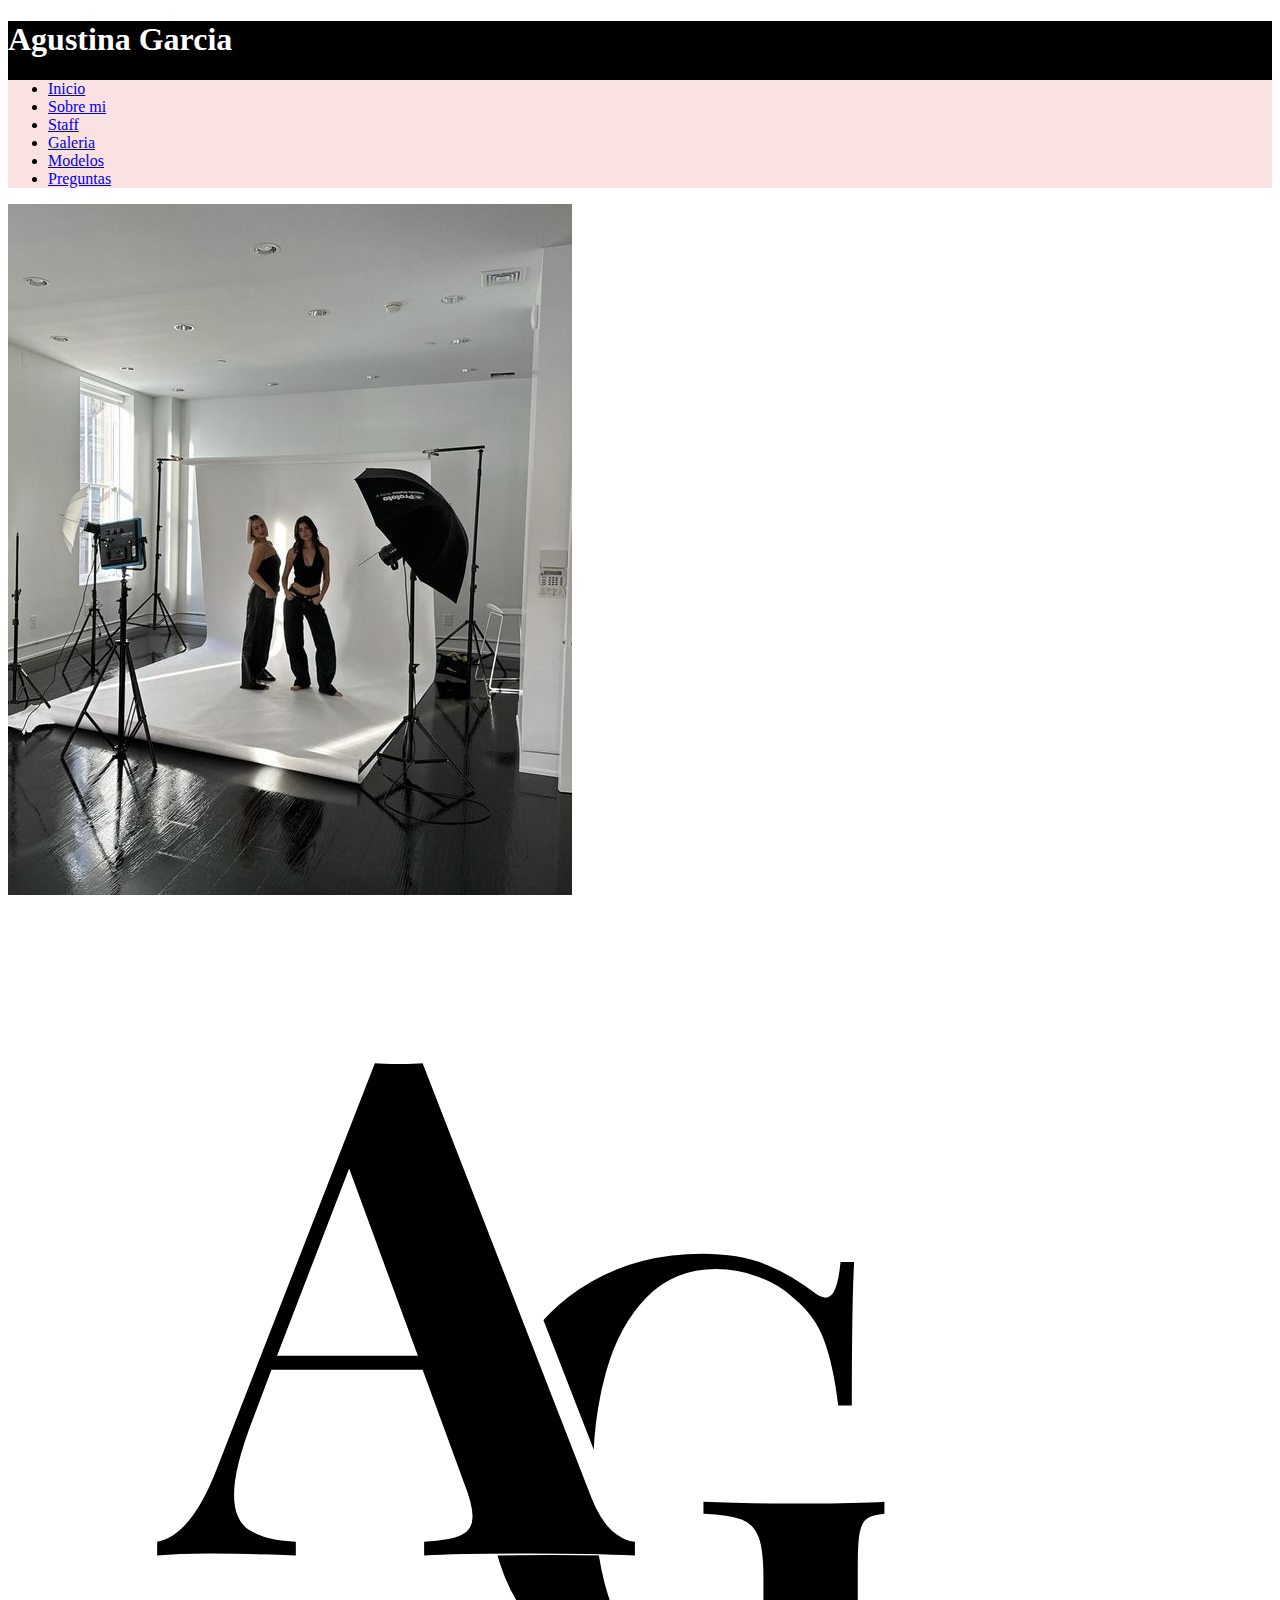
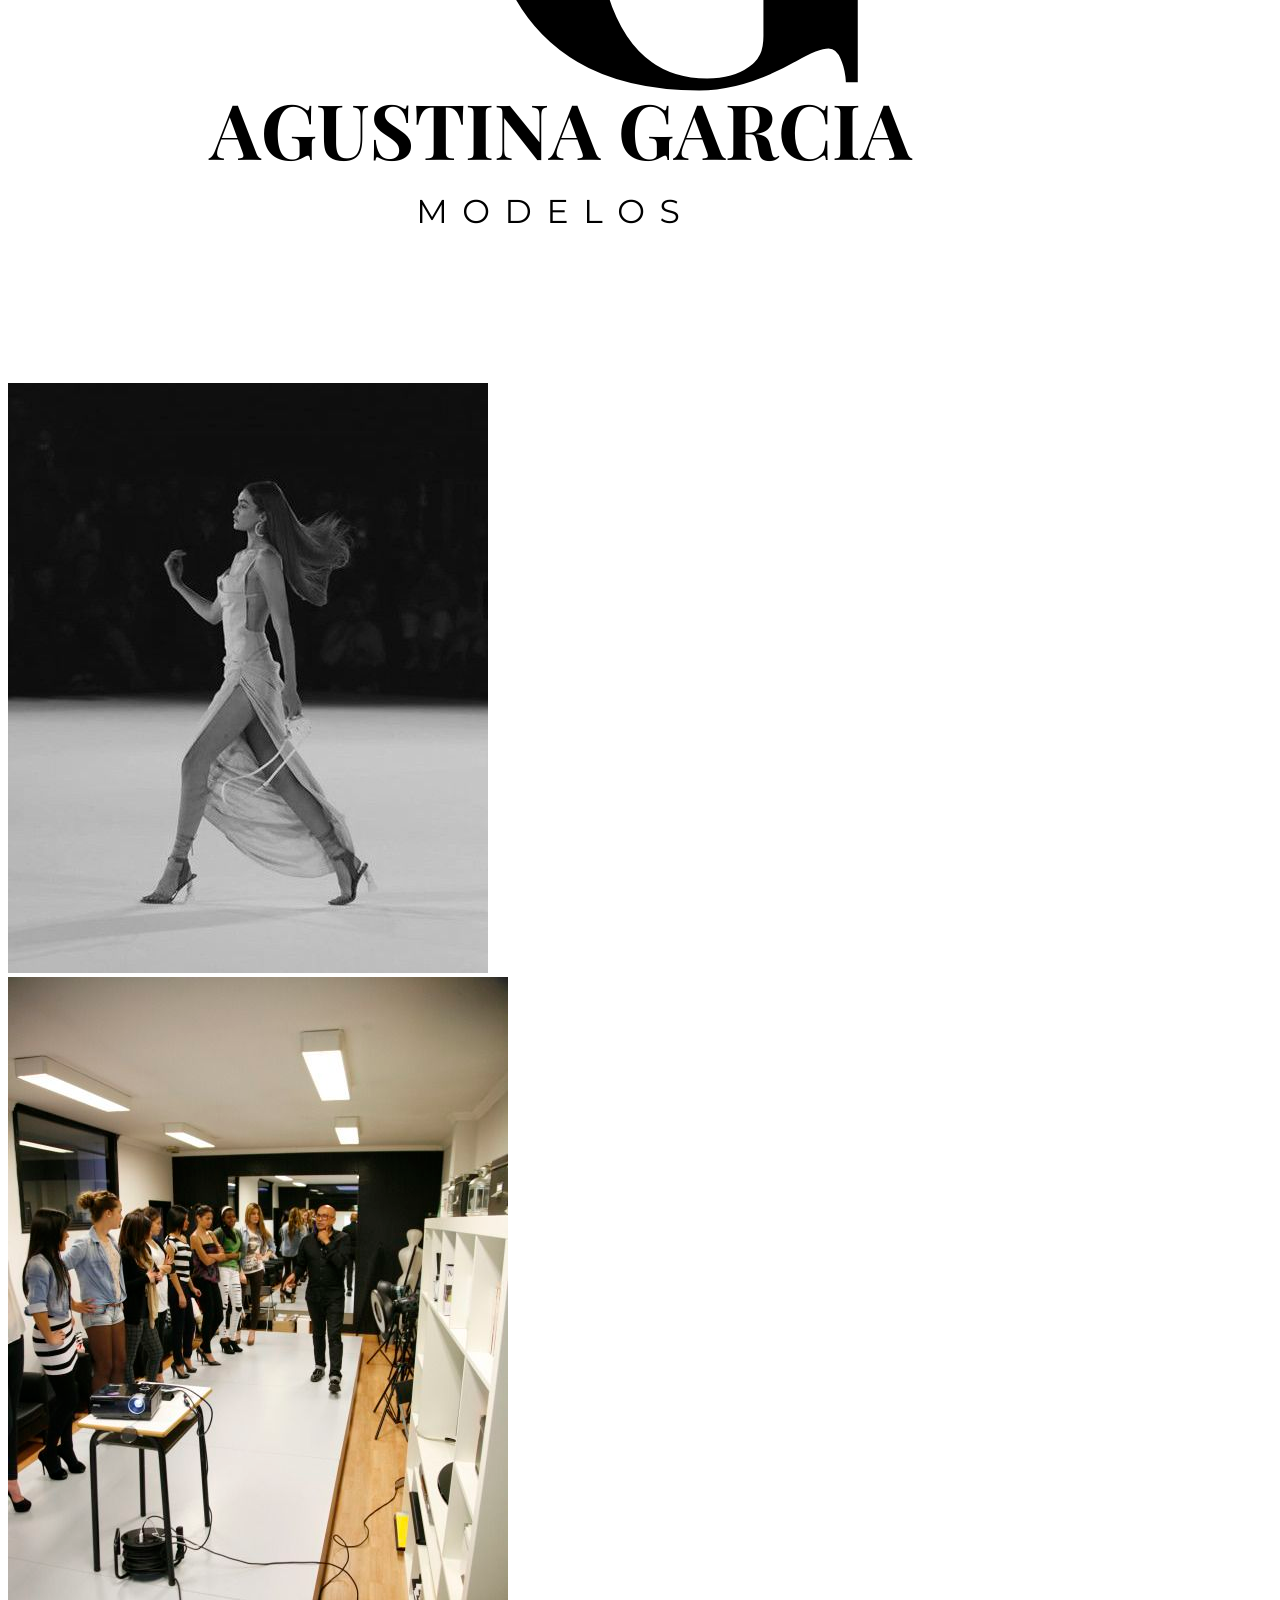
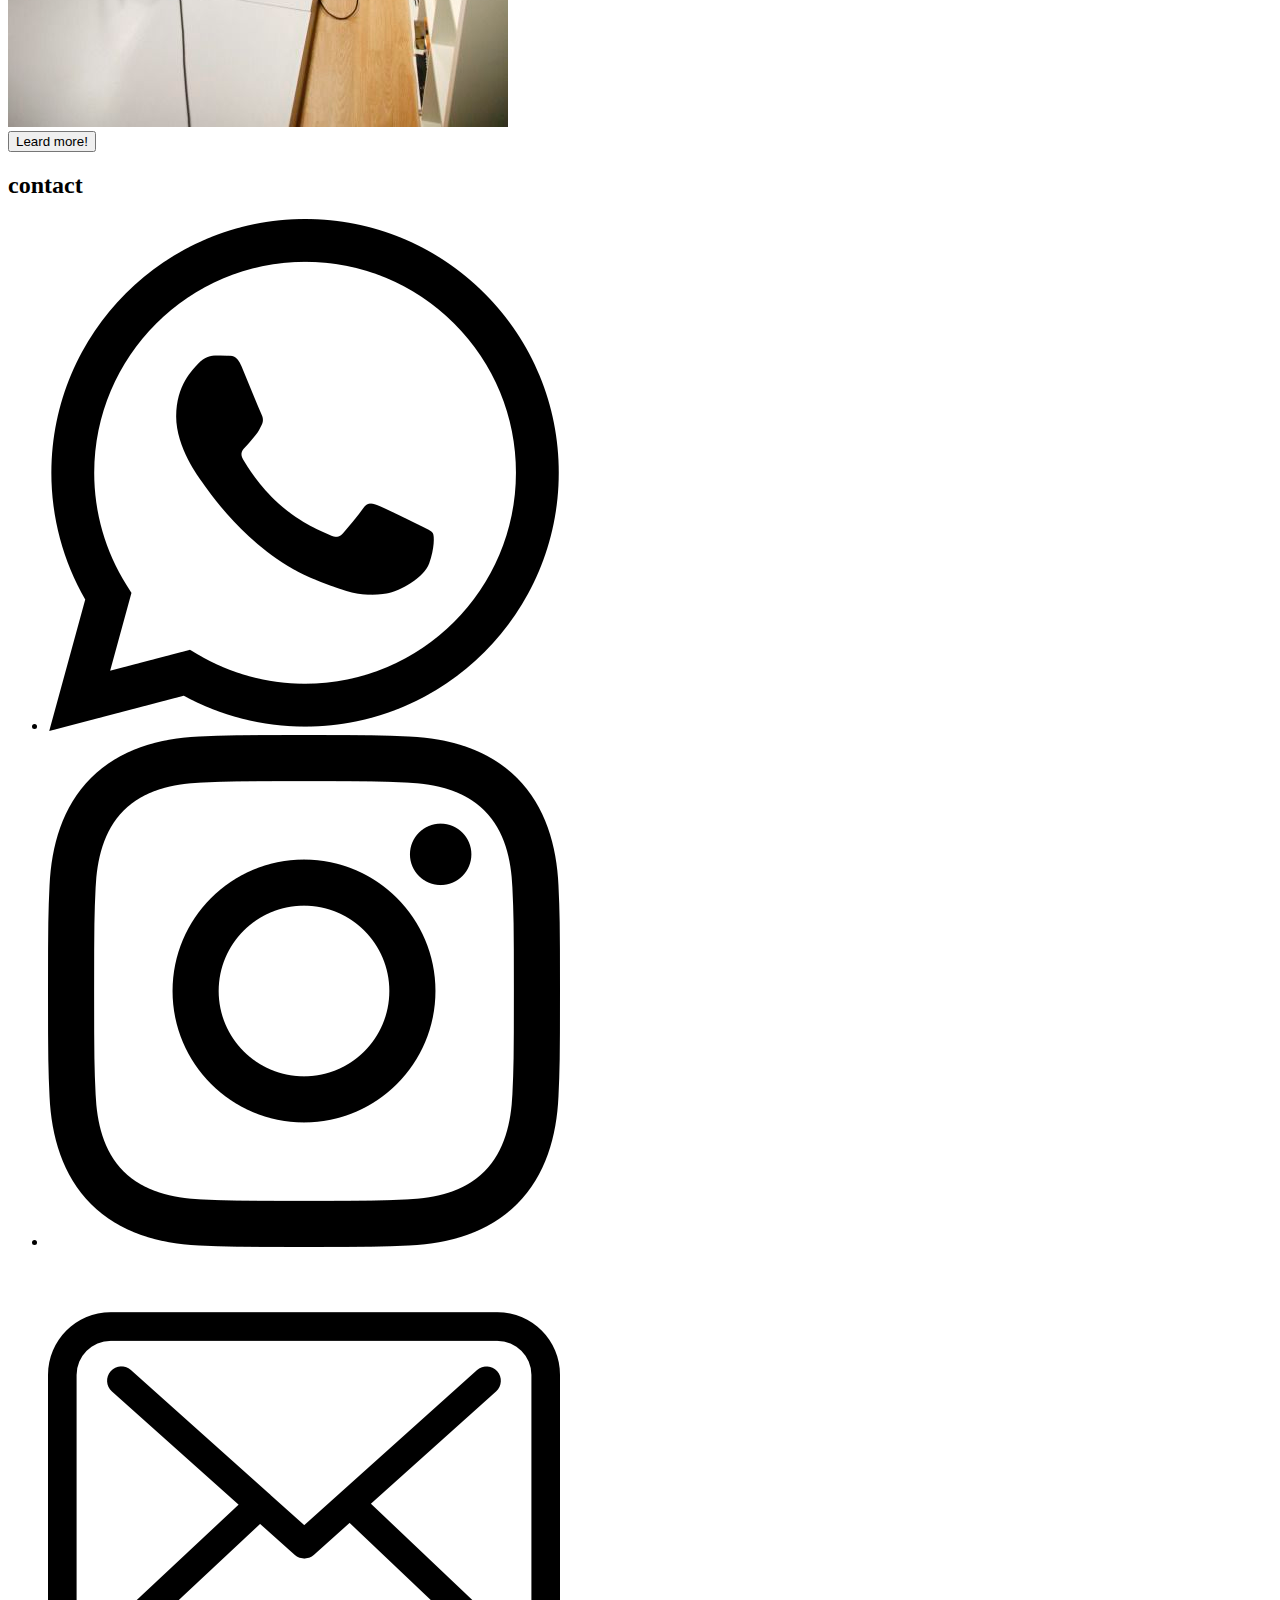
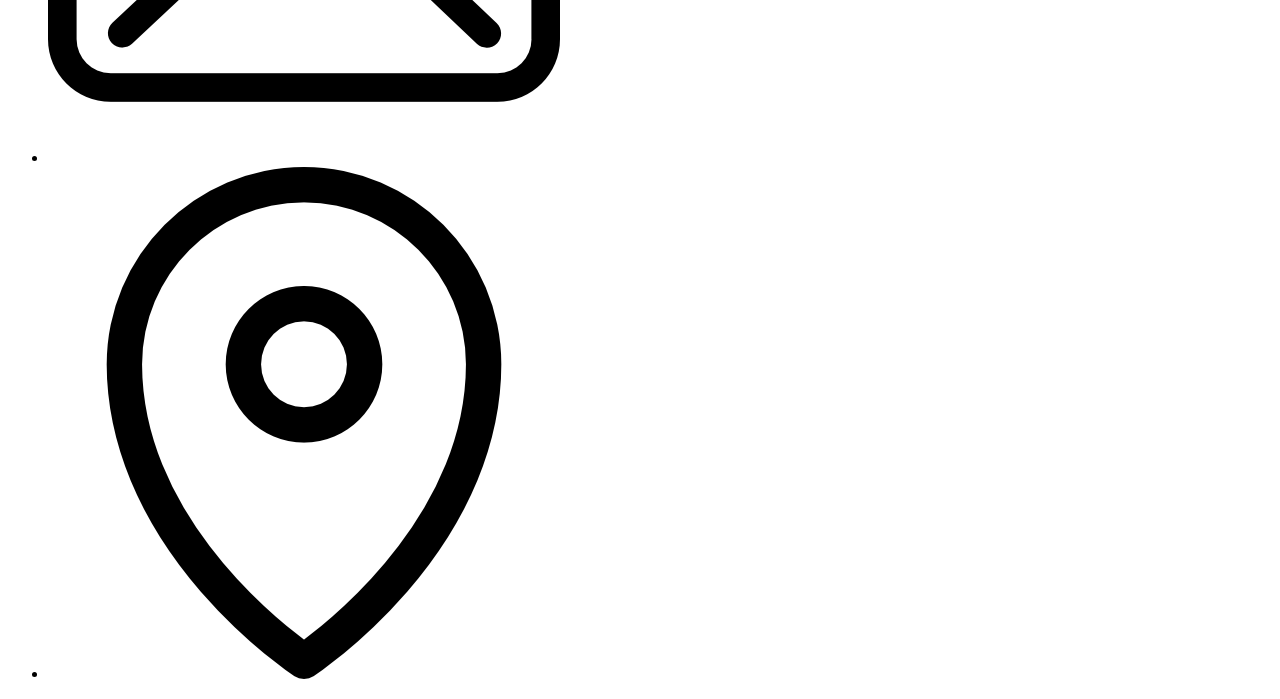
<file: index.html>
<!DOCTYPE html>
<html lang="en">
<head>
    <meta charset="UTF-8">
    <meta name="viewport" content="width=device-width, initial-scale=1.0">
    <title>Agustina Garcia</title>
    <link rel="stylesheet" href="/assects/css/estilos.css">
</head>
<body>
    <!--encabezado-->
    <section id="encabezado">
        <div id="titulo">
            <header>
                <h1>Agustina Garcia</h1>
            </header>
        </div>

    <!--Menu-->
        <div id="menu">
             <nav>
                 <ul>
                   <li><a href="/index.html">Inicio</a></li>

                   <li><a href="/pages/sobreMi.html">Sobre mi</a></li>

                   <li><a href="/pages/staff.html">Staff</a></li>

                   <li><a href="/pages/galeria.html">Galeria</a></li>

                   <li><a href="/pages/modelos.html">Modelos</a></li>

                   <li><a href="/pages/preguntas.html">Preguntas</a></li>

                </ul>
            </nav>
        </div>
       
    </section>

    <!--desarrollo INDEX-->
    <section id="fotografias">

        <div class="imgPortadas">
            <img src="/assects/img/jpg/fotografia.jpg" alt="Imagen en la agencia de fotografia">
        </div>

        <div class="imgPortadas">
            <img src="/assects/img/logo/logo.png" alt="Imagen del logo de la agencia">
        </div>

        <div class="imgPortadas">
            <img src="/assects/img/jpg/desfile-modelando.jpg" alt="Imagen de alguien modelando">
        </div>

        <div class="imgPortadas">
            <img src="/assects/img/jpg/agencia-practicas.jpg" alt="Imagen de practicas de modelaje">
        </div>

    </section>

    <section id="lmBoton">
        <div>
            <button type="button">Leard more!</button>
        </div>
    </section>
    

    <!--pie de pagina-->
    <section id="Pie">
        <div>
            <footer>

                 <h2>contact</h2>

                 <nav>
                      <ul>
                         <li><a href="https://api.whatsapp.com/message/MMXUX3BE66QMJ1?autoload=1&app_absent=0"><img src="/assects/img/png/whatsapp.png" alt="logo whatsapp"></a></li>
                         <li><a href="https://www.instagram.com/agustina.garcia08/?next=%2F"><img src="/assects/img/png/instagram.png" alt="logo instagram"></a></li>
                         <li><a href="https://mail.google.com/mail/u/0/#inbox"><img src="/assects/img/png/sobre.png" alt="email"></a></li>
                         <li><a href="https://www.google.com.ar/maps/place/Delfin+Gallo+3199,+T4001EBW+San+Miguel+de+Tucum%C3%A1n,+Tucum%C3%A1n/data=!4m2!3m1!1s0x94225d0838538ee3:0xa82b7d0399f043de?sa=X&ved=1t:242&ictx=111"><img src="/assects/img/png/ubicacion.png" alt="mi direccion"></a></li>
                      </ul>
                 
                 </nav>
            </footer>
        </div>
    </section>
        
      
</body>
</html>
</file>
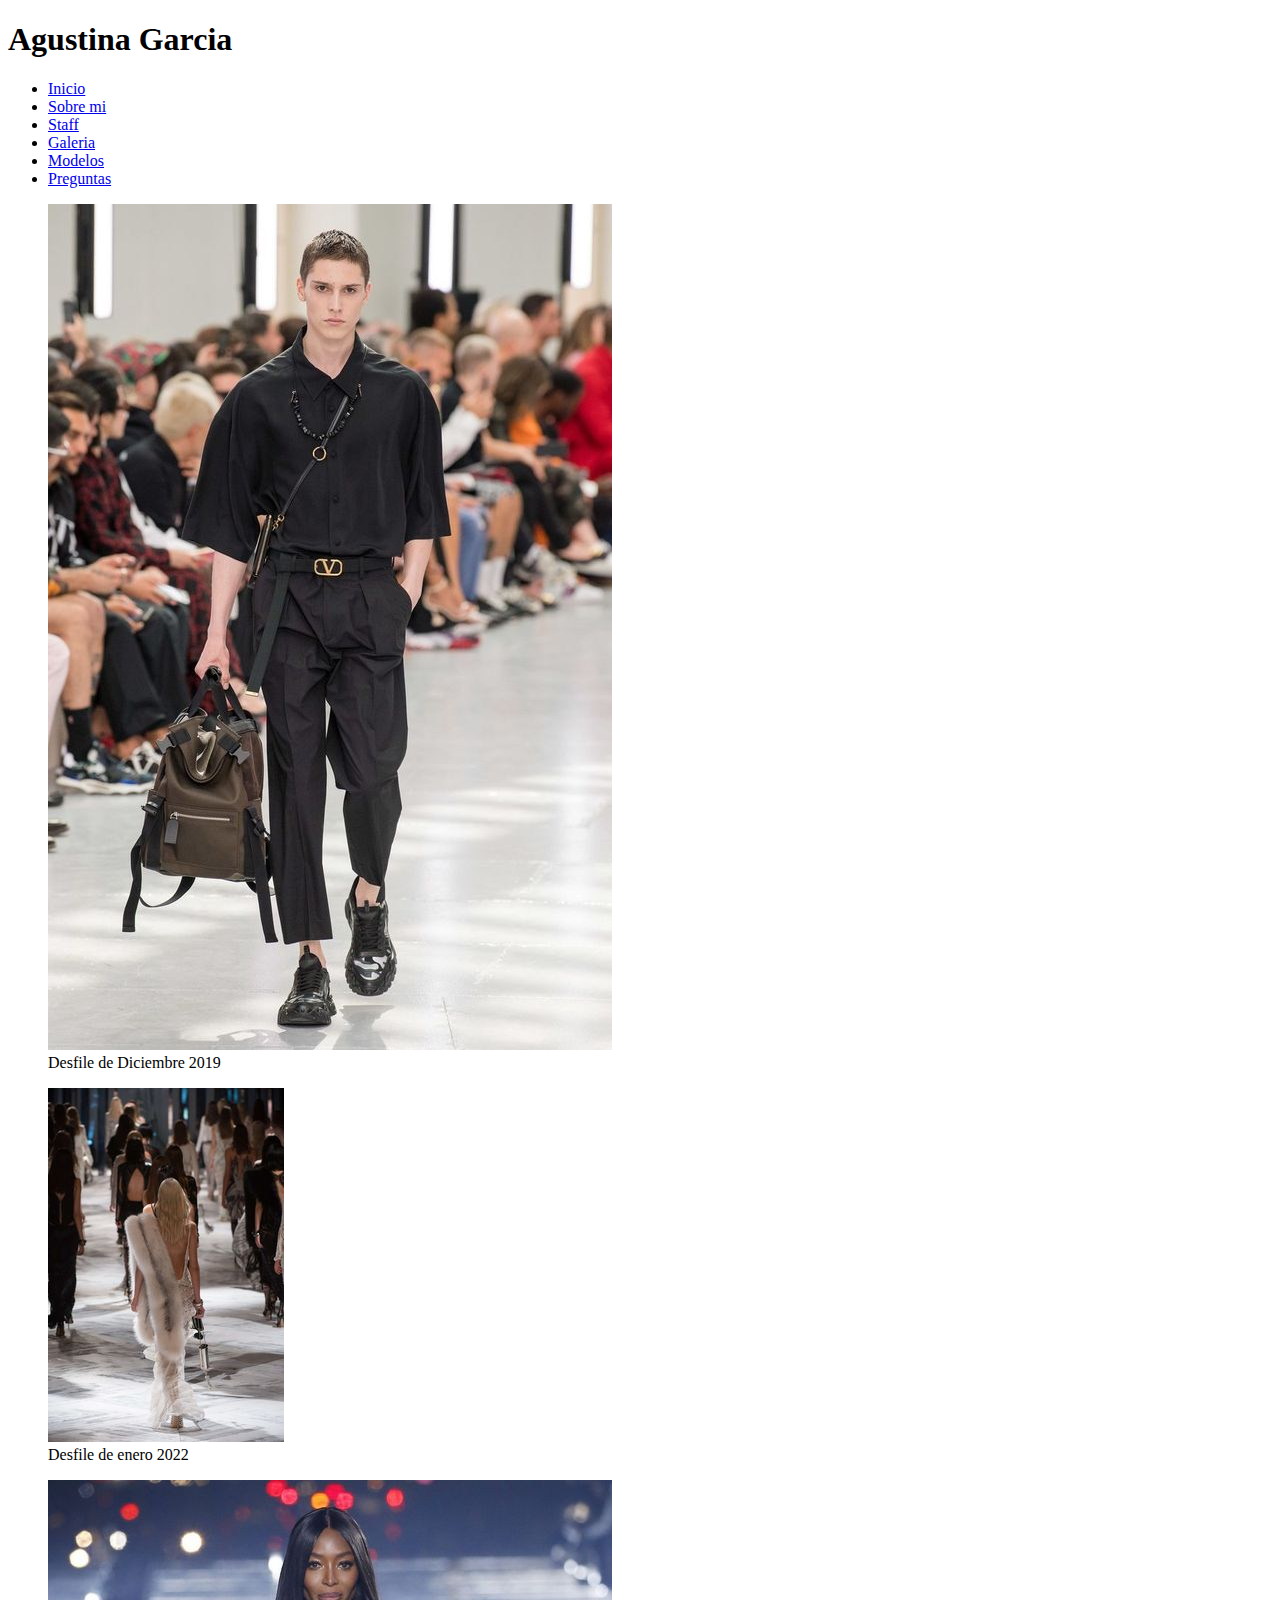
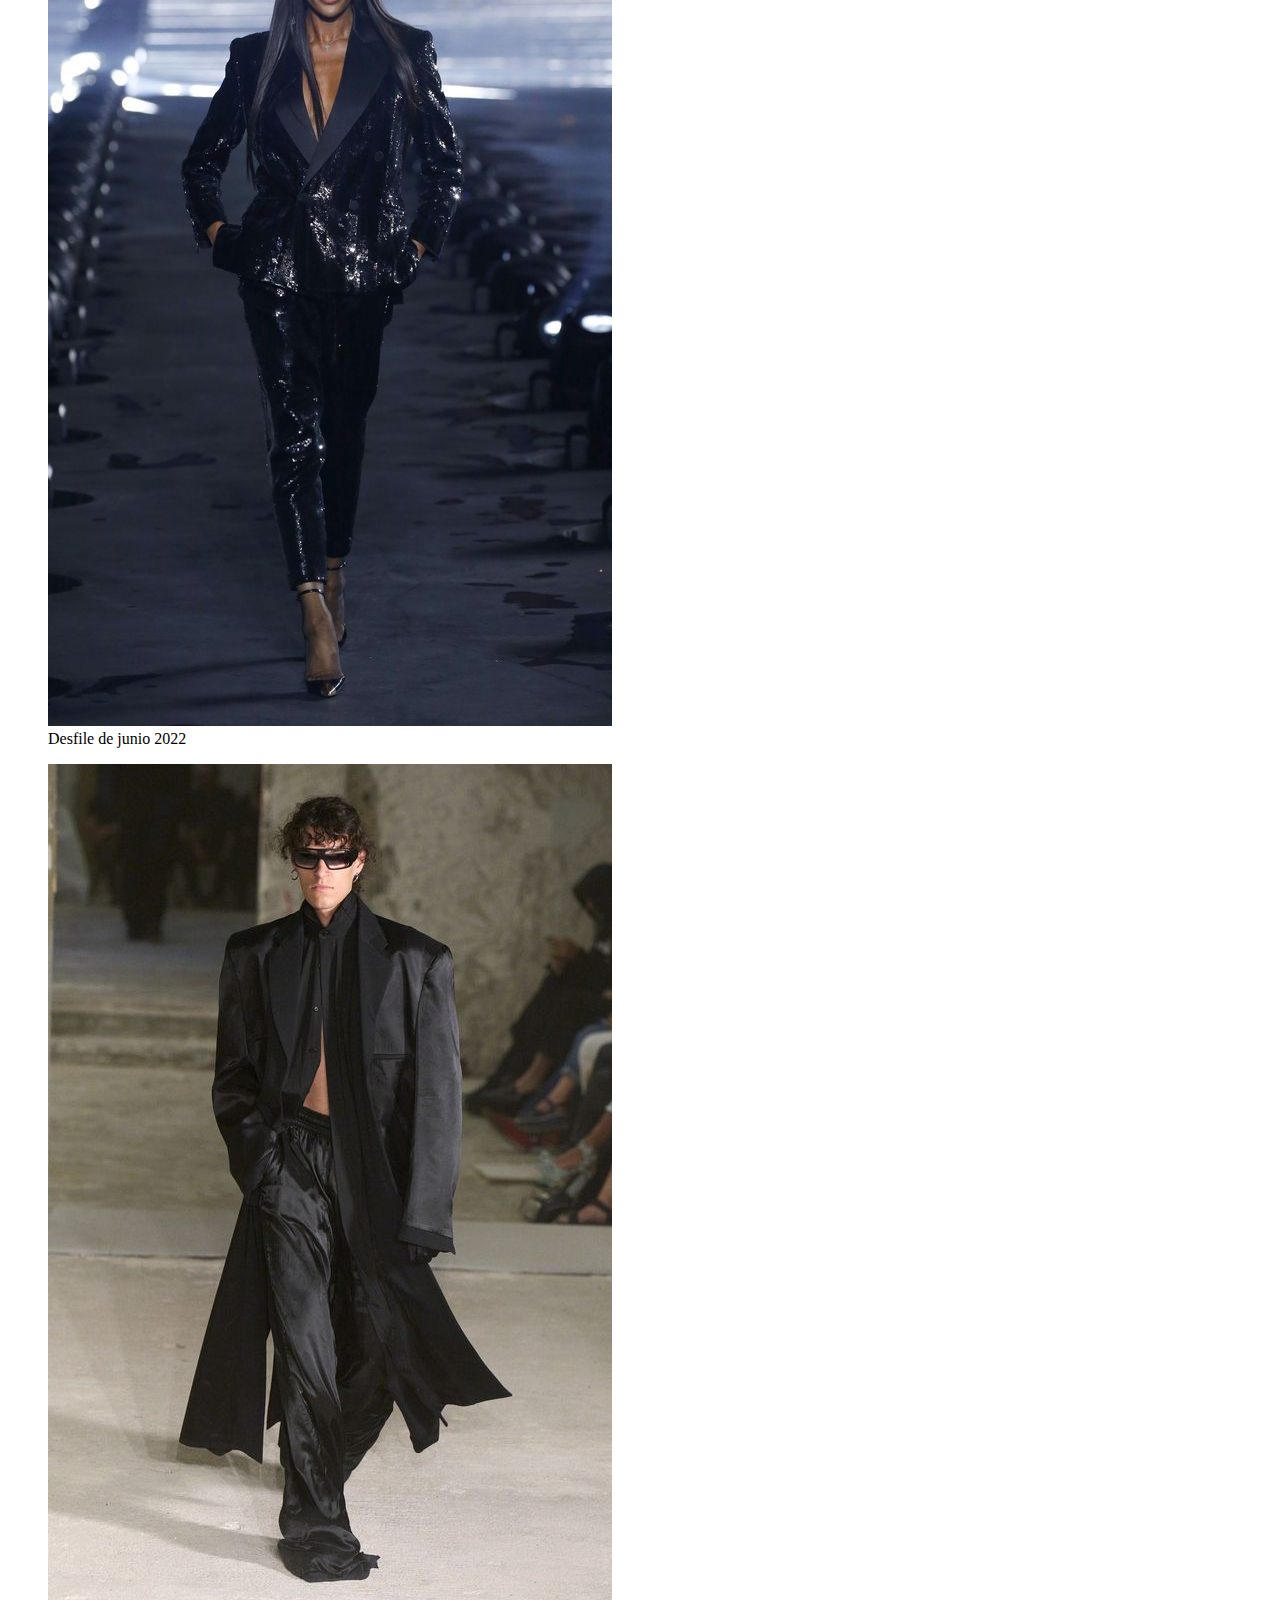
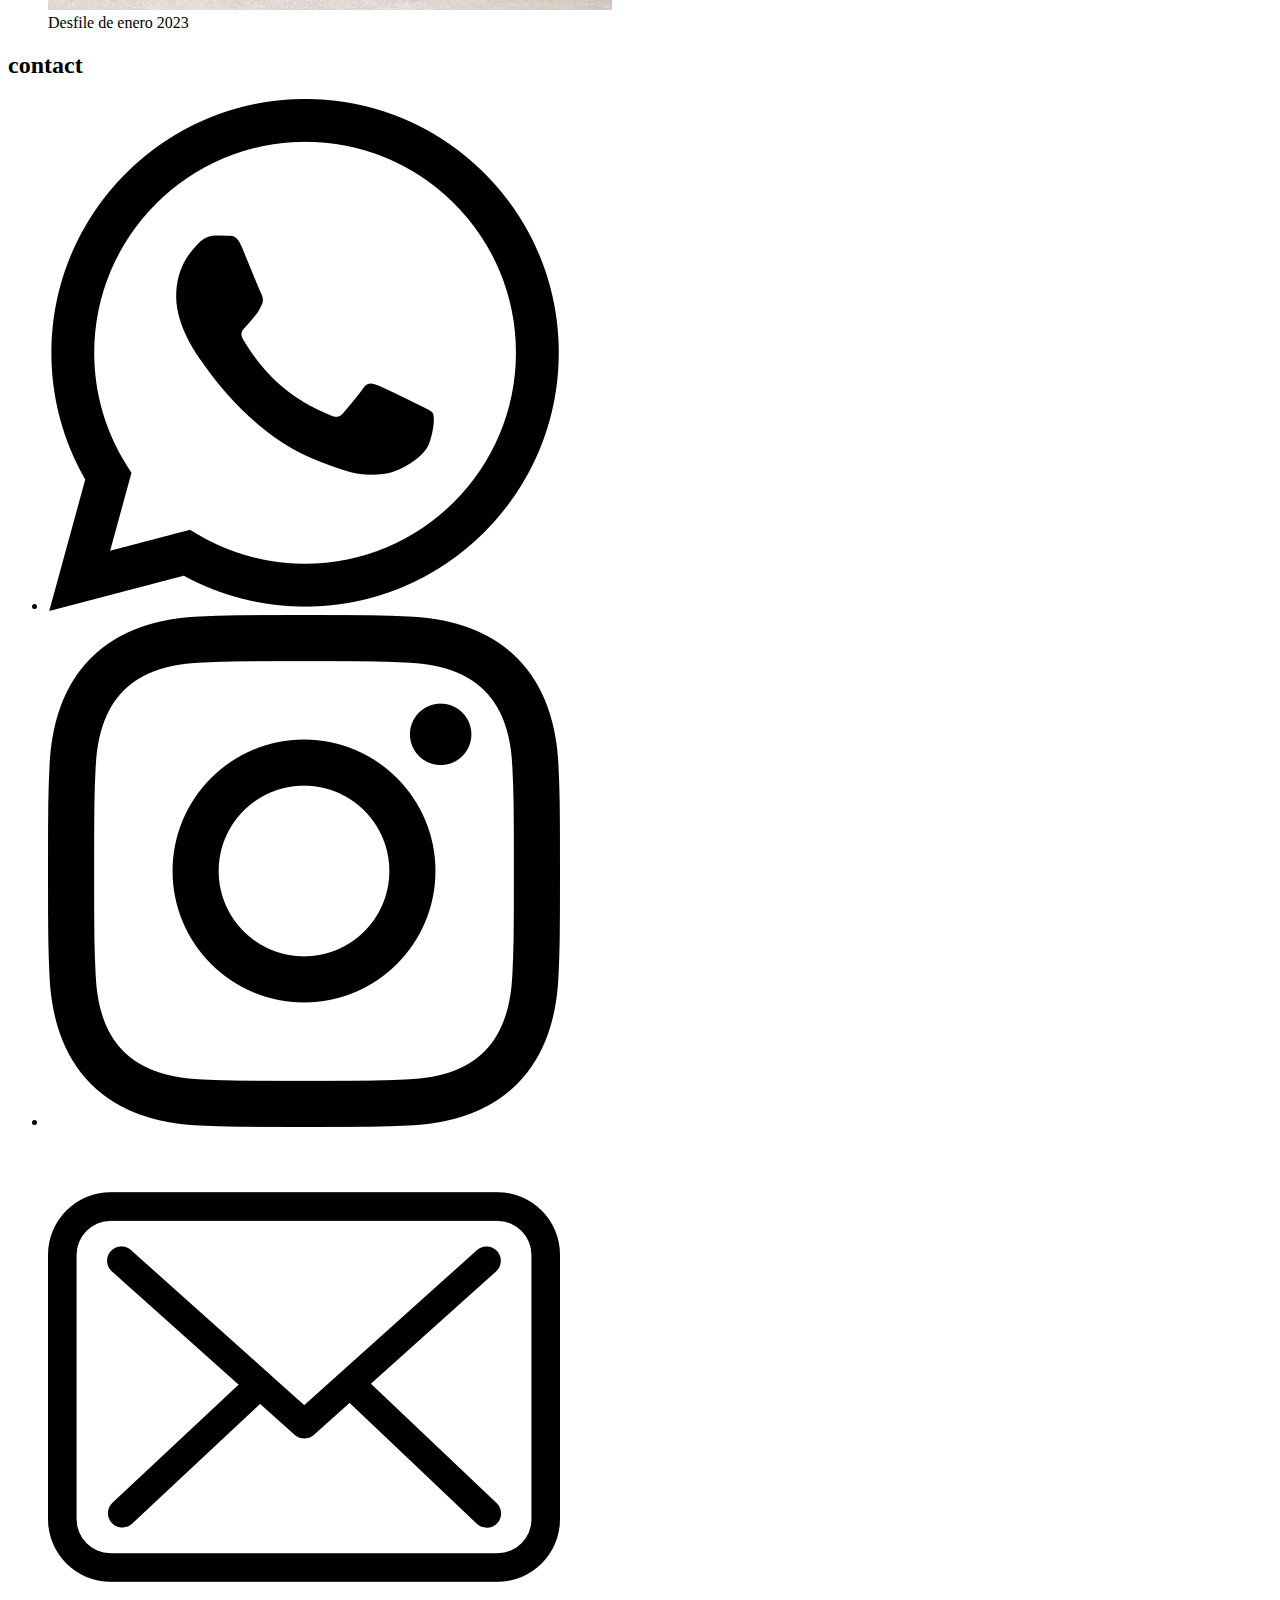
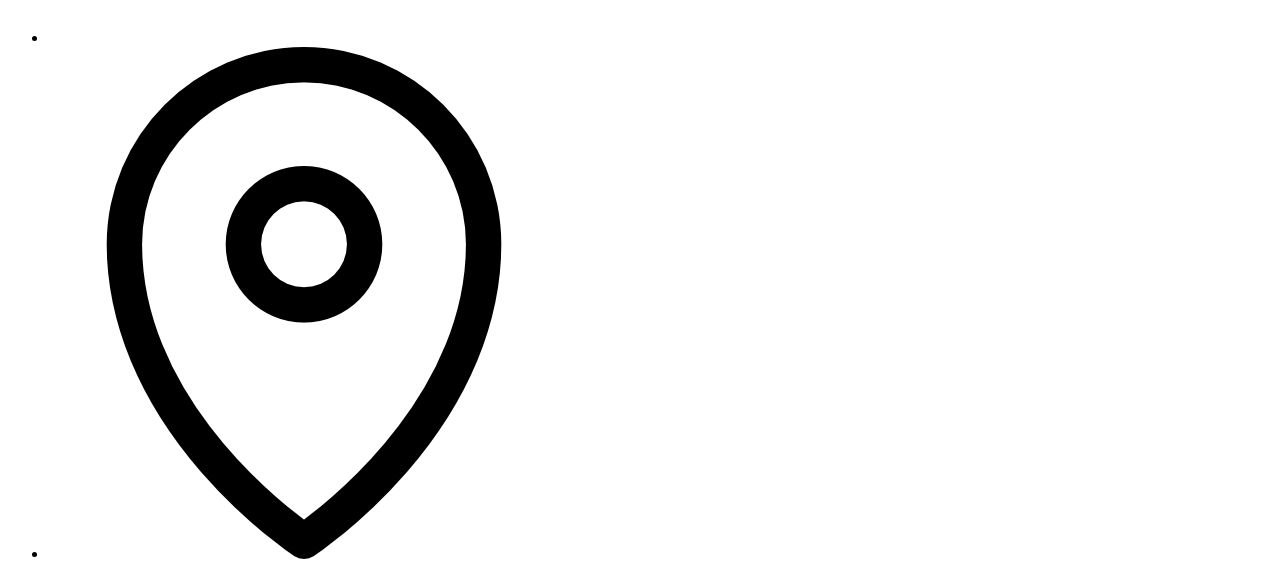
<file: pages/galeria.html>
<!DOCTYPE html>
<html lang="en">
<head>
    <meta charset="UTF-8">
    <meta name="viewport" content="width=device-width, initial-scale=1.0">
    <title>Agustina Garcia</title>
</head>
<body>
    <!--encabezado-->
    <section>
        <div>
            <header>
                <h1>Agustina Garcia</h1>
            </header>
        </div>
    <!--Menu-->
        <div>
             <nav>
                 <ul>
                   <li><a href="/index.html">Inicio</a></li>

                   <li><a href="/pages/sobreMi.html">Sobre mi</a></li>

                   <li><a href="/pages/staff.html">Staff</a></li>

                   <li><a href="/pages/galeria.html">Galeria</a></li>

                   <li><a href="/pages/modelos.html">Modelos</a></li>

                   <li><a href="/pages/preguntas.html">Preguntas</a></li>

                </ul>
            </nav>
        </div>
        </section>
    <!--Galeria-->    
    <section>
        
        <div>
            <figure>
                <img src="../assects/img/jpg/desfiles1.jpg" alt="desfiles">
    
                <figcaption>Desfile de Diciembre 2019</figcaption>
            </figure>
        </div>

        <div>
            <figure>
                <img src="../assects/img/jpg/desfiles2.jpg" alt="desfiles">
    
                <figcaption>Desfile de enero 2022</figcaption>
            </figure>
        </div>

        <div>
            <figure>
                <img src="../assects/img/jpg/desfiles3.jpg" alt="desfiles">
    
                <figcaption>Desfile de junio 2022 </figcaption>
            </figure>
        </div>

        <div>
            <figure>
                <img src="../assects/img/jpg/desfiles4.jpg" alt="desfiles">
    
                <figcaption>Desfile de enero 2023</figcaption>
            </figure>
        </div>
    </section>
    <!--pie de pagina-->
        <section>
            <div>
                <footer>
    
                     <h2>contact</h2>
    
                     <nav>
                          <ul>
                             <li><a href="https://api.whatsapp.com/message/MMXUX3BE66QMJ1?autoload=1&app_absent=0"><img src="/assects/img/png/whatsapp.png" alt="logo whatsapp"></a></li>
                             <li><a href="https://www.instagram.com/agustina.garcia08/?next=%2F"><img src="/assects/img/png/instagram.png" alt="logo instagram"></a></li>
                             <li><a href="https://mail.google.com/mail/u/0/#inbox"><img src="/assects/img/png/sobre.png" alt="email"></a></li>
                             <li><a href="https://www.google.com.ar/maps/place/Delfin+Gallo+3199,+T4001EBW+San+Miguel+de+Tucum%C3%A1n,+Tucum%C3%A1n/data=!4m2!3m1!1s0x94225d0838538ee3:0xa82b7d0399f043de?sa=X&ved=1t:242&ictx=111"><img src="/assects/img/png/ubicacion.png" alt="mi direccion"></a></li>
                          </ul>
                     
                     </nav>
                </footer>
            </div>
        </section>
            
          
    </body>
    </html>
</file>
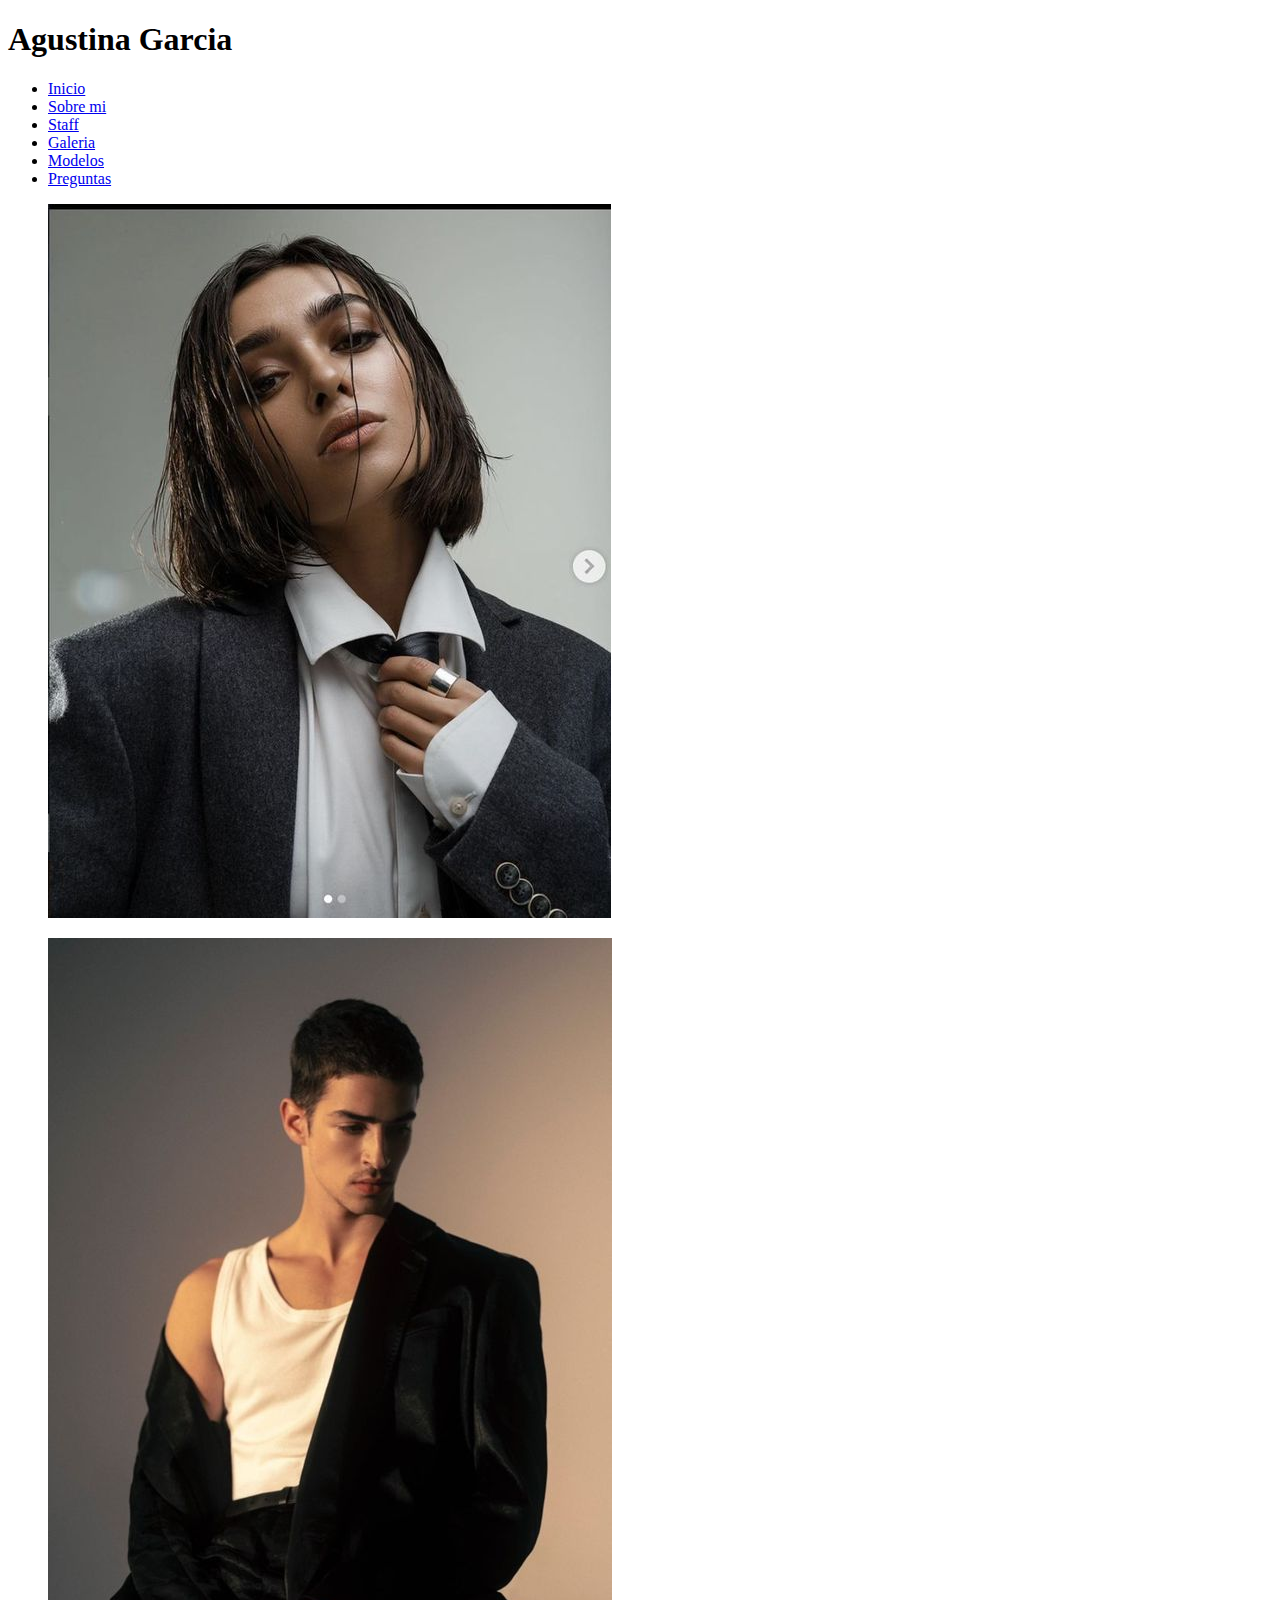
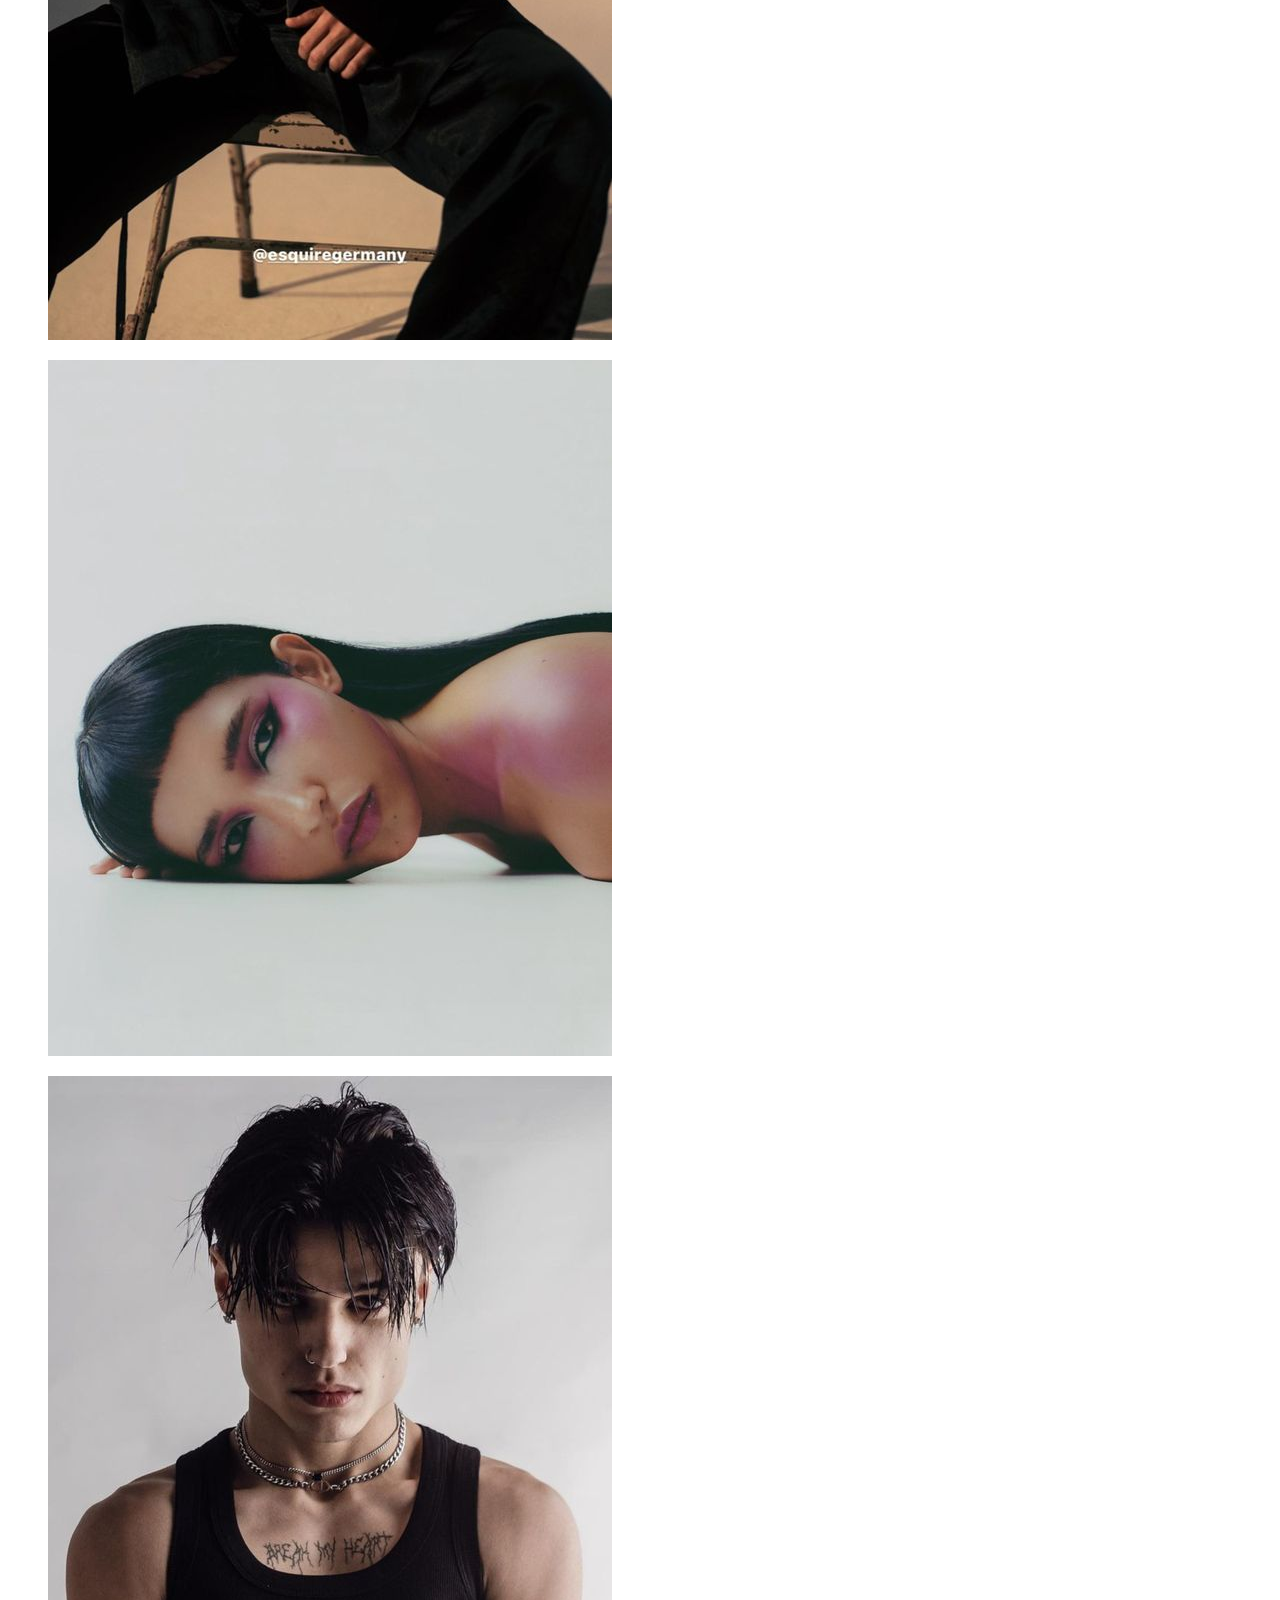
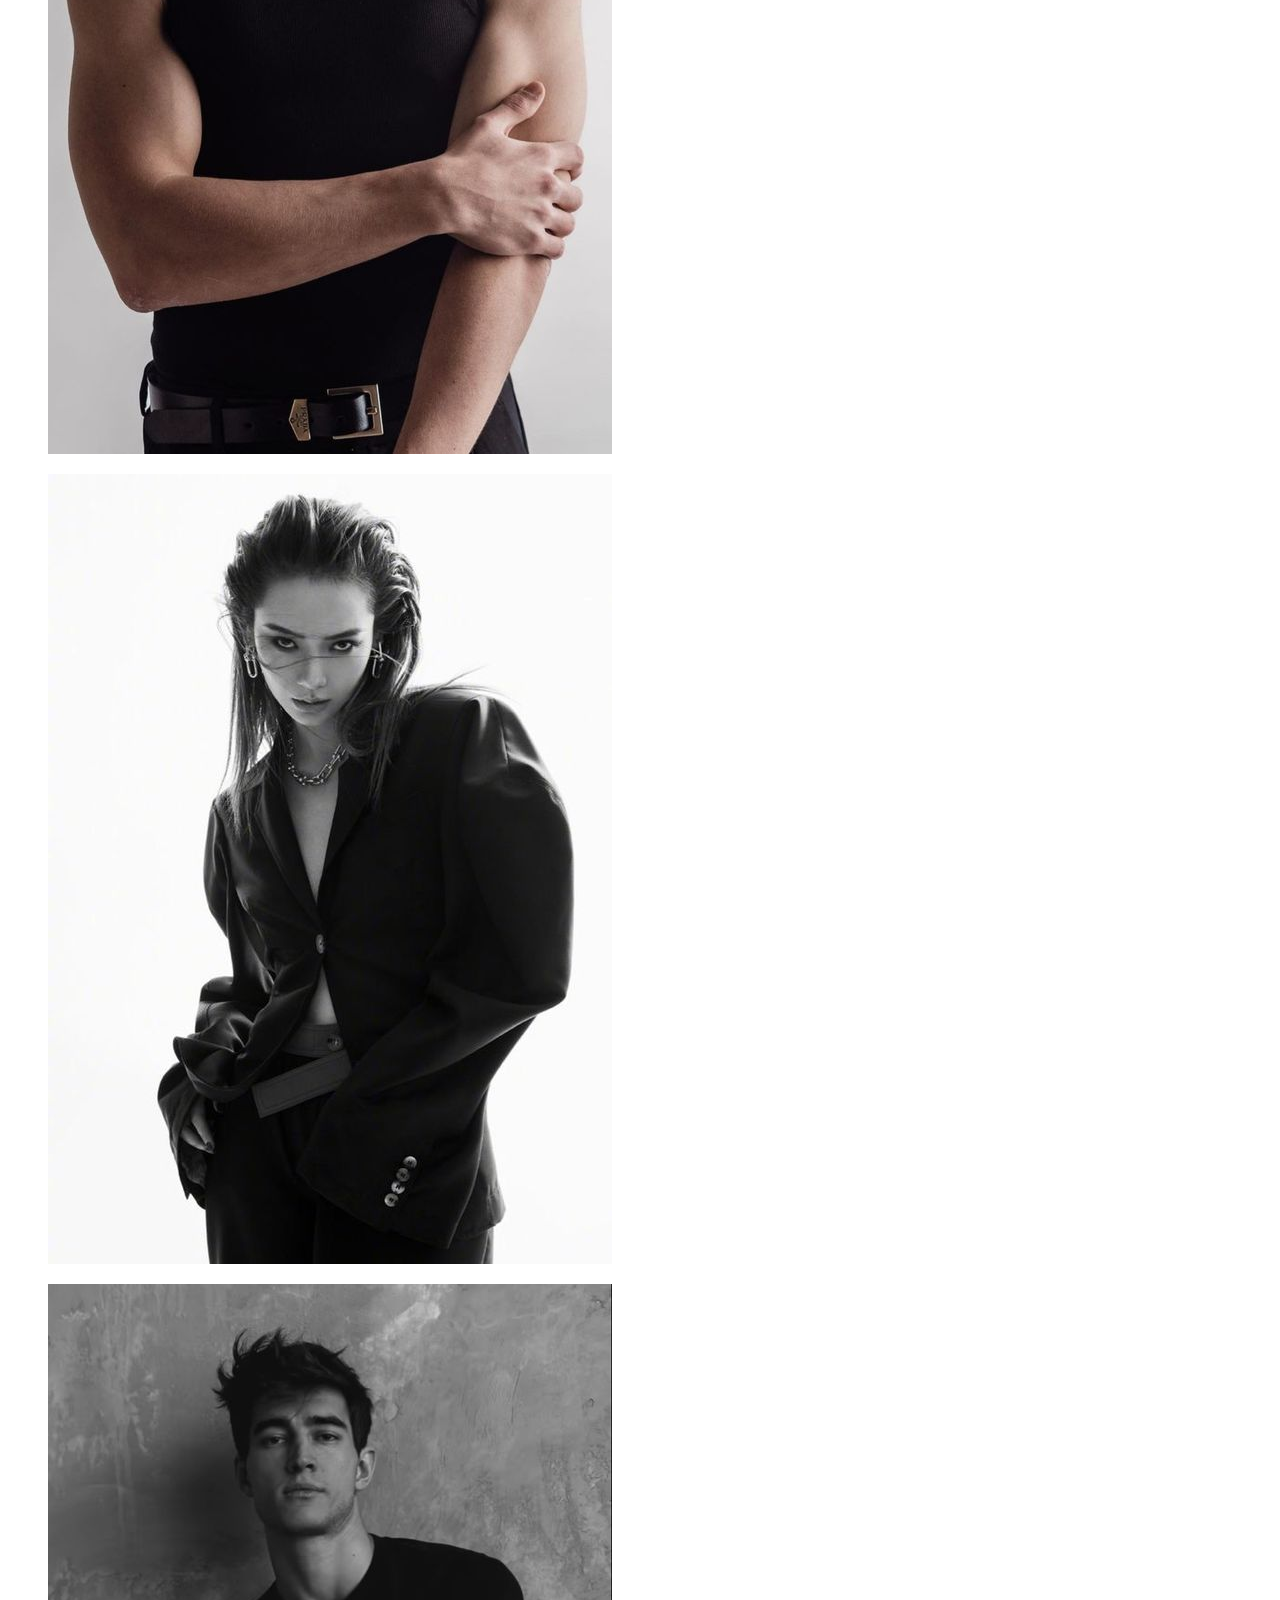
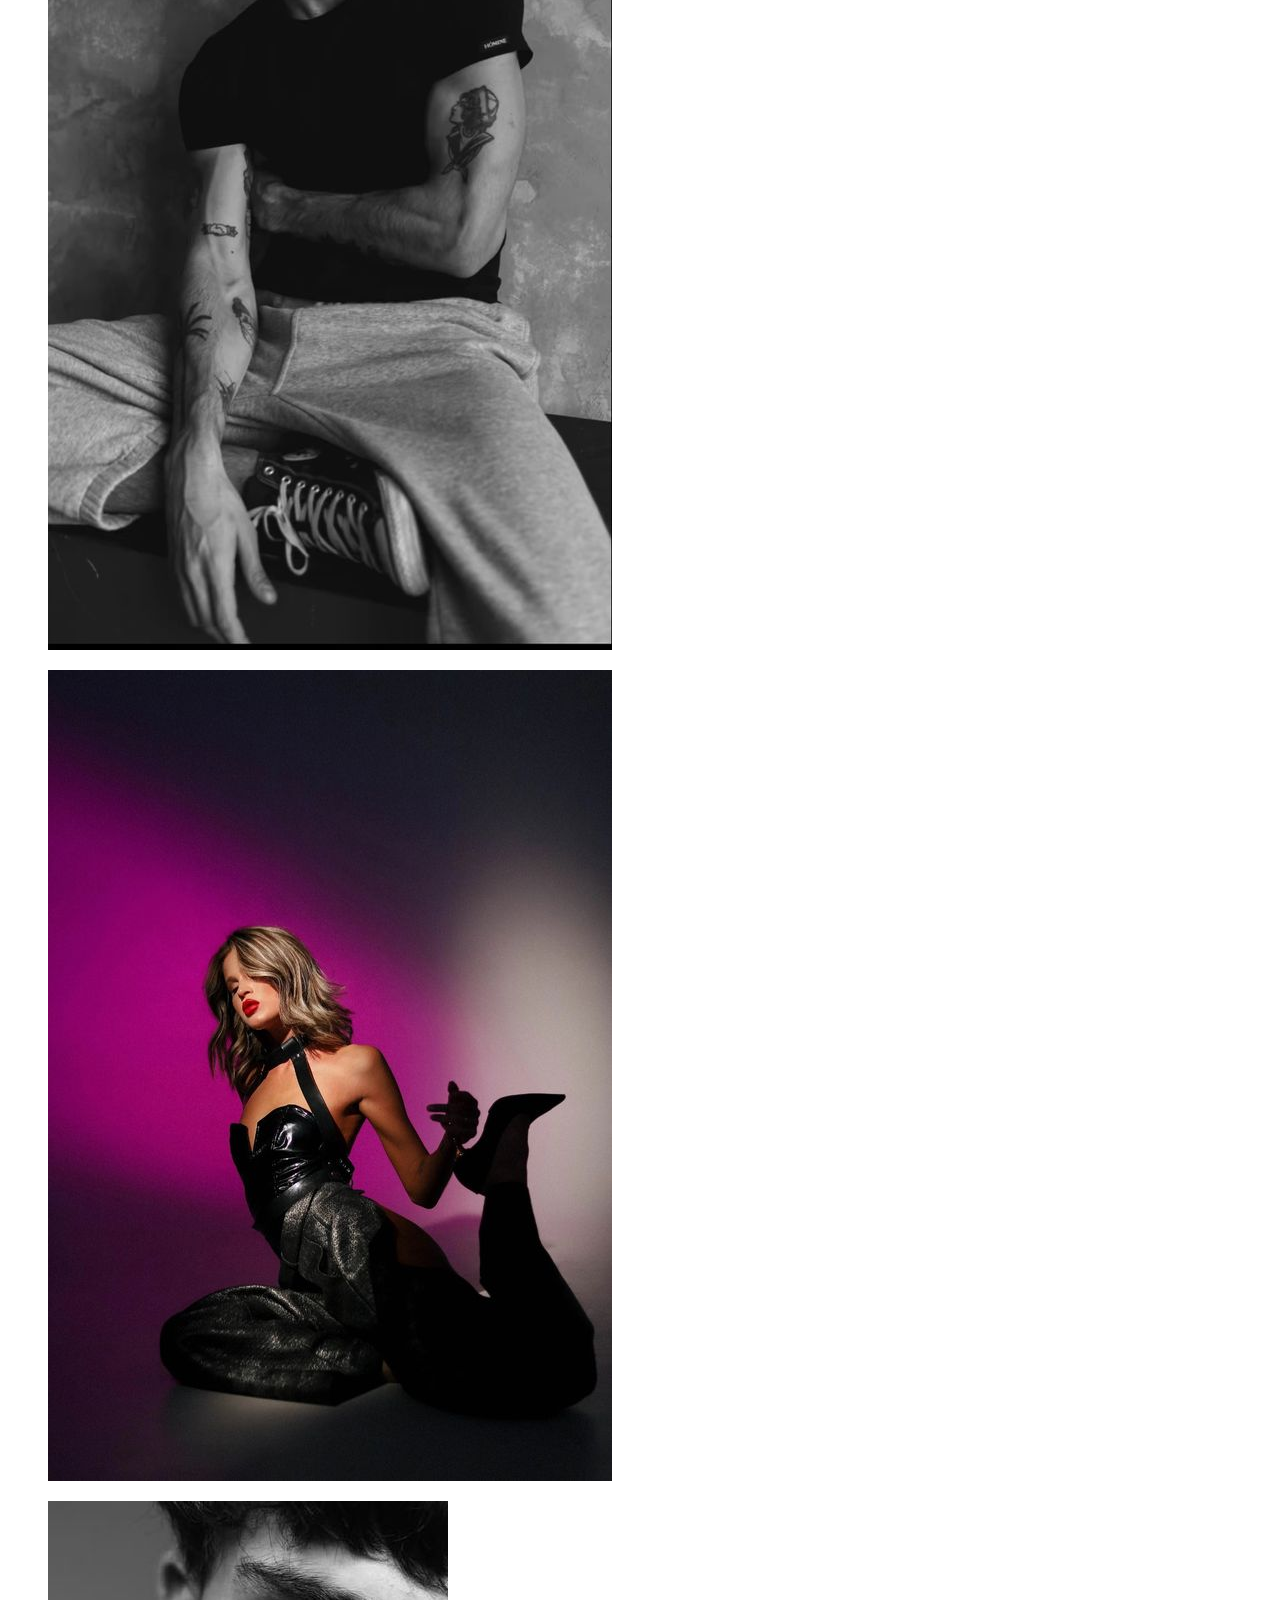
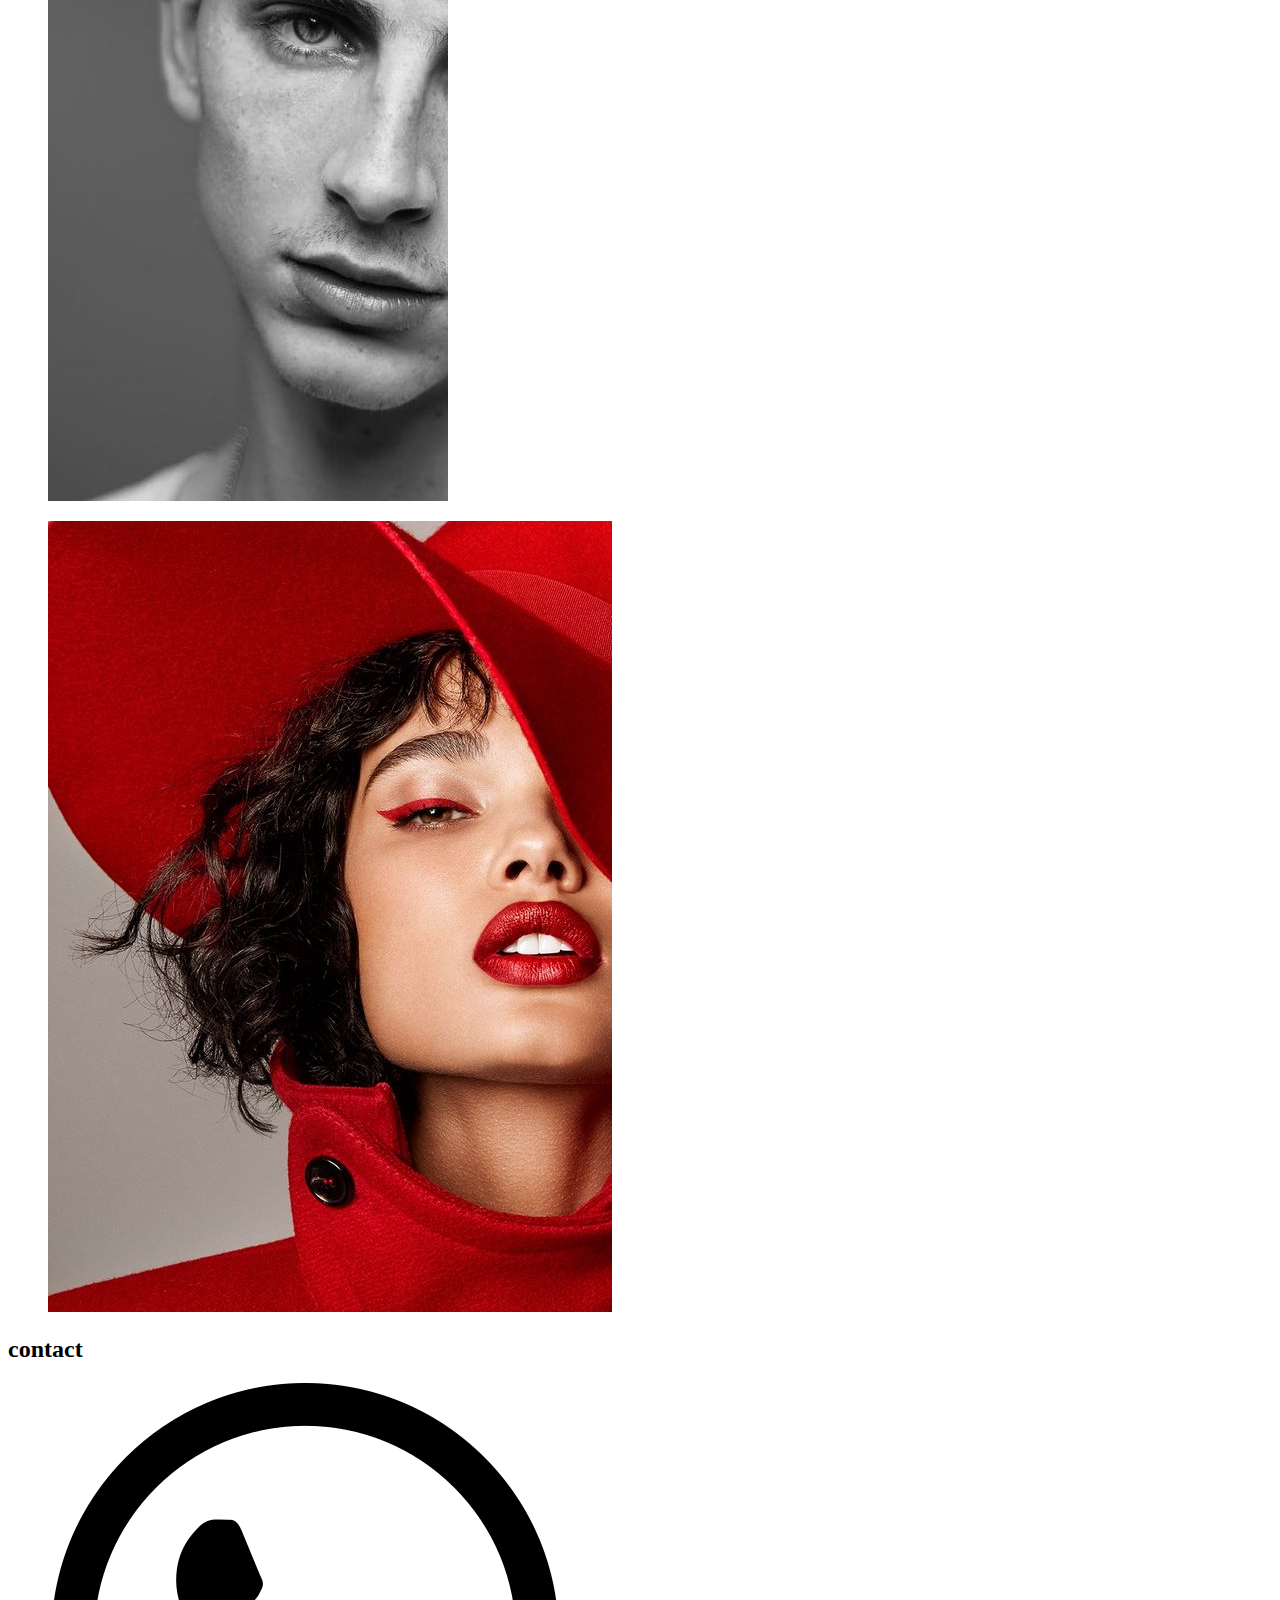
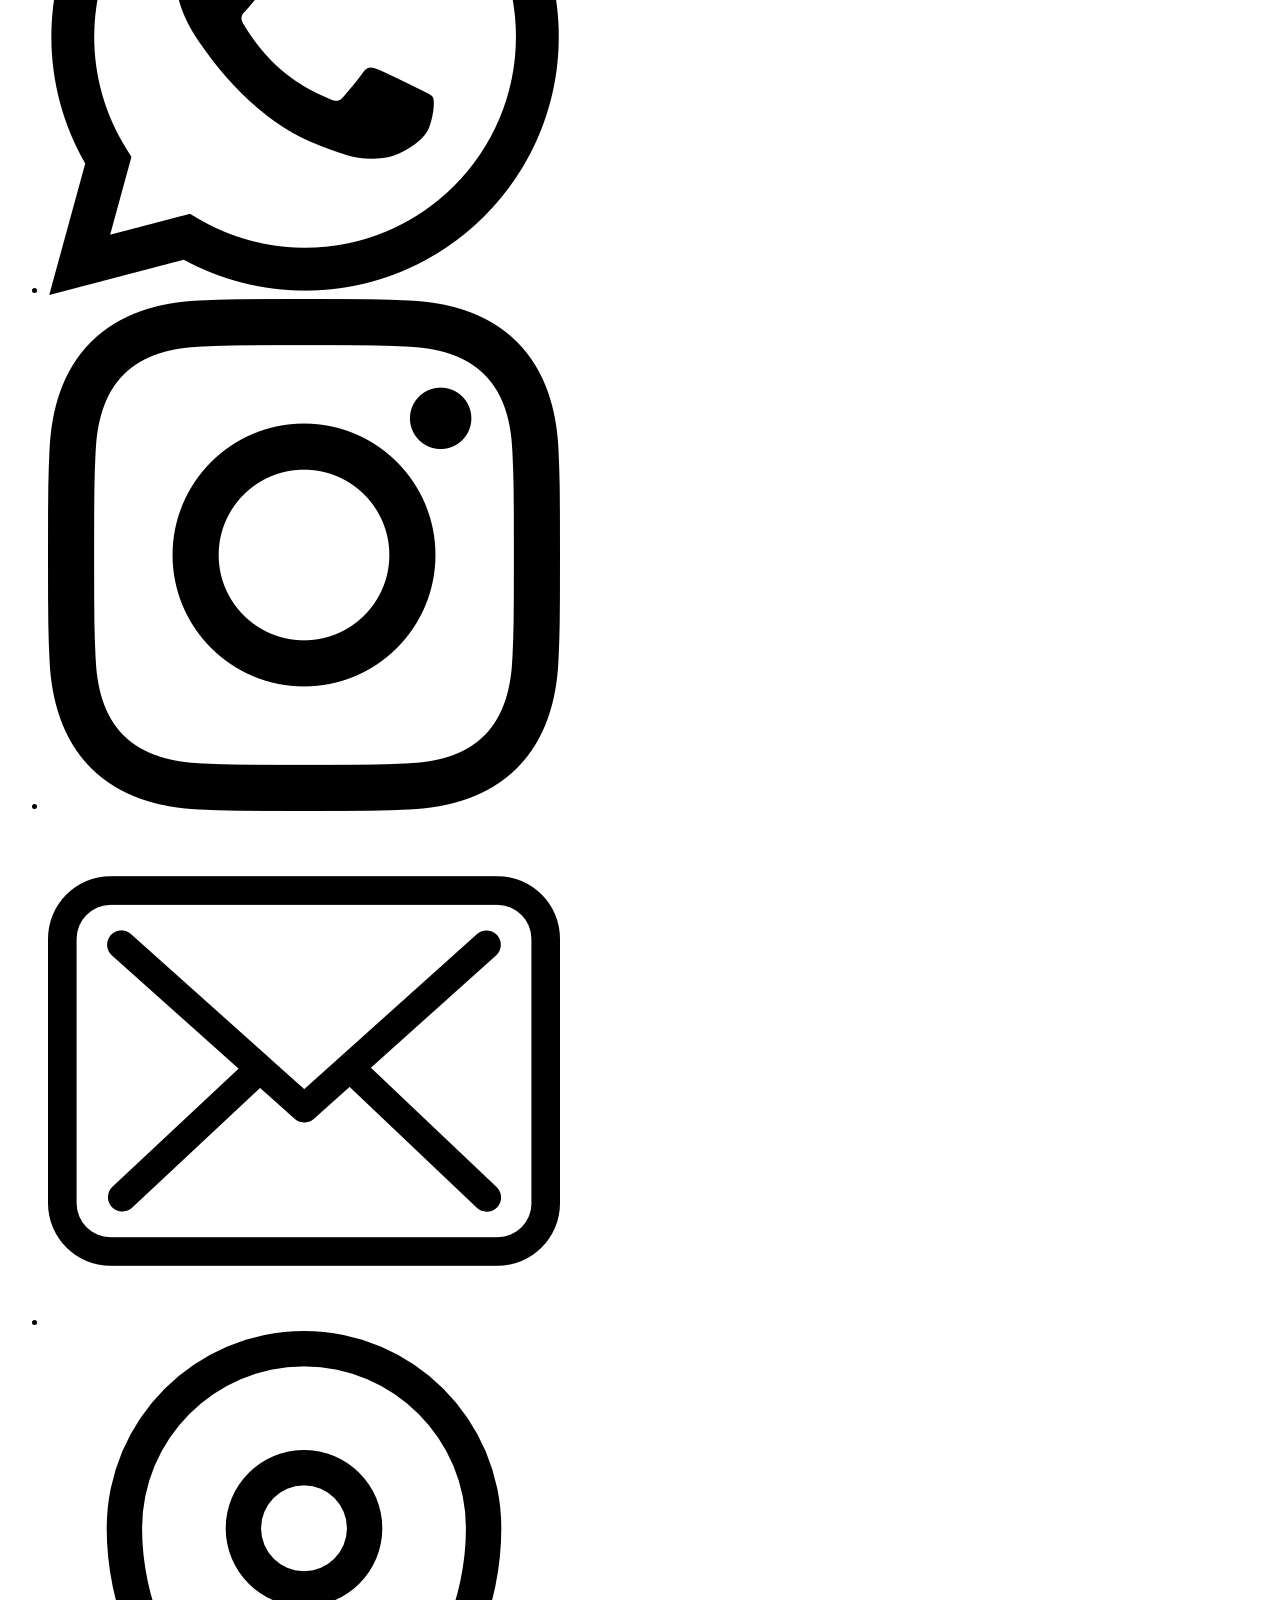
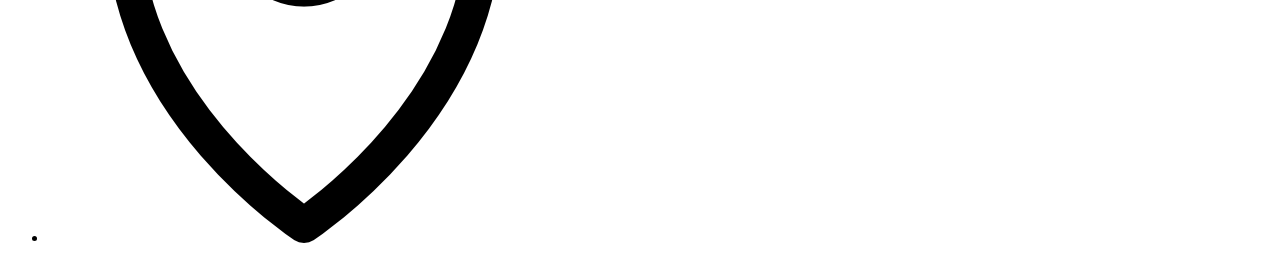
<file: pages/modelos.html>
<!DOCTYPE html>
<html lang="en">
<head>
    <meta charset="UTF-8">
    <meta name="viewport" content="width=device-width, initial-scale=1.0">
    <title>Agustina Garcia</title>
</head>
<body>
    <!--encabezado-->
    <section>
        <div>
            <header>
                <h1>Agustina Garcia</h1>
            </header>
        </div>
    <!--Menu-->
        <div>
             <nav>
                 <ul>
                   <li><a href="/index.html">Inicio</a></li>

                   <li><a href="/pages/sobreMi.html">Sobre mi</a></li>

                   <li><a href="/pages/staff.html">Staff</a></li>

                   <li><a href="/pages/galeria.html">Galeria</a></li>

                   <li><a href="/pages/modelos.html">Modelos</a></li>

                   <li><a href="/pages/preguntas.html">Preguntas</a></li>

                </ul>
            </nav>
        </div>
        </section>

    <!--Galeria-->

    <section>
        <div>
            <figure>
                <img src="/assects/img/jpg/modelo staff.jpg" alt="modelo mujer de la agencia Agustina Garcia, Ariana Grande">
            </figure>
        </div>

        <div>
            <figure>
                <img src="/assects/img/jpg/male 1.jpg" alt="modelo hombre de la agencia Agustina Garcia, Ross Lynch">
            </figure>
        </div>
        
        <div>
            <figure>
                <img src="/assects/img/jpg/modelos 1.jpg" alt="modelo mujer de la agencia Agustina Garcia, Felicita Soria">
            </figure>
        </div>

        
        <div>
            <figure>
                <img src="/assects/img/jpg/male2.jpg" alt="modelo hombre de la agencia Agustina Garcia, Ricardo Montaner">
            </figure>
        </div>

        
        <div>
            <figure>
                <img src="/assects/img/jpg/modelo 2.jpg" alt="modelo mujer de la agencia Agustina Garcia, Susana Jimenez">
            </figure>
        </div>

        
        <div>
            <figure>
                <img src="/assects/img/jpg/male3.jpg" alt="modelo hombre de la agencia Agustina Garcia, Sebastian Yatra">
            </figure>
        </div>

        
        <div>
            <figure>
                <img src="/assects/img/jpg/modelo 4.jpg" alt="modelo mujer de la agencia Agustina Garcia, Silvina Escudero">
            </figure>
        </div>

        
        <div>
            <figure>
                <img src="/assects/img/jpg/male6.jpg" alt="modelo hombre de la agencia Agustina Garcia, Octavio Pereira">
            </figure>
        </div>

        
        <div>
            <figure>
                <img src="/assects/img/jpg/modelo 3.jpg" alt="modelo mujer de la agencia Agustina Garcia, Priscila Yatra ">
            </figure>
        </div>
    </section>
    <!--pie de pagina-->
        <section>
            <div>
                <footer>
    
                     <h2>contact</h2>
    
                     <nav>
                          <ul>
                             <li><a href="https://api.whatsapp.com/message/MMXUX3BE66QMJ1?autoload=1&app_absent=0"><img src="/assects/img/png/whatsapp.png" alt="logo whatsapp"></a></li>
                             <li><a href="https://www.instagram.com/agustina.garcia08/?next=%2F"><img src="/assects/img/png/instagram.png" alt="logo instagram"></a></li>
                             <li><a href="https://mail.google.com/mail/u/0/#inbox"><img src="/assects/img/png/sobre.png" alt="email"></a></li>
                             <li><a href="https://www.google.com.ar/maps/place/Delfin+Gallo+3199,+T4001EBW+San+Miguel+de+Tucum%C3%A1n,+Tucum%C3%A1n/data=!4m2!3m1!1s0x94225d0838538ee3:0xa82b7d0399f043de?sa=X&ved=1t:242&ictx=111"><img src="/assects/img/png/ubicacion.png" alt="mi direccion"></a></li>
                          </ul>
                     
                     </nav>
                </footer>
            </div>
        </section>
            
          
    </body>
    </html>
</file>
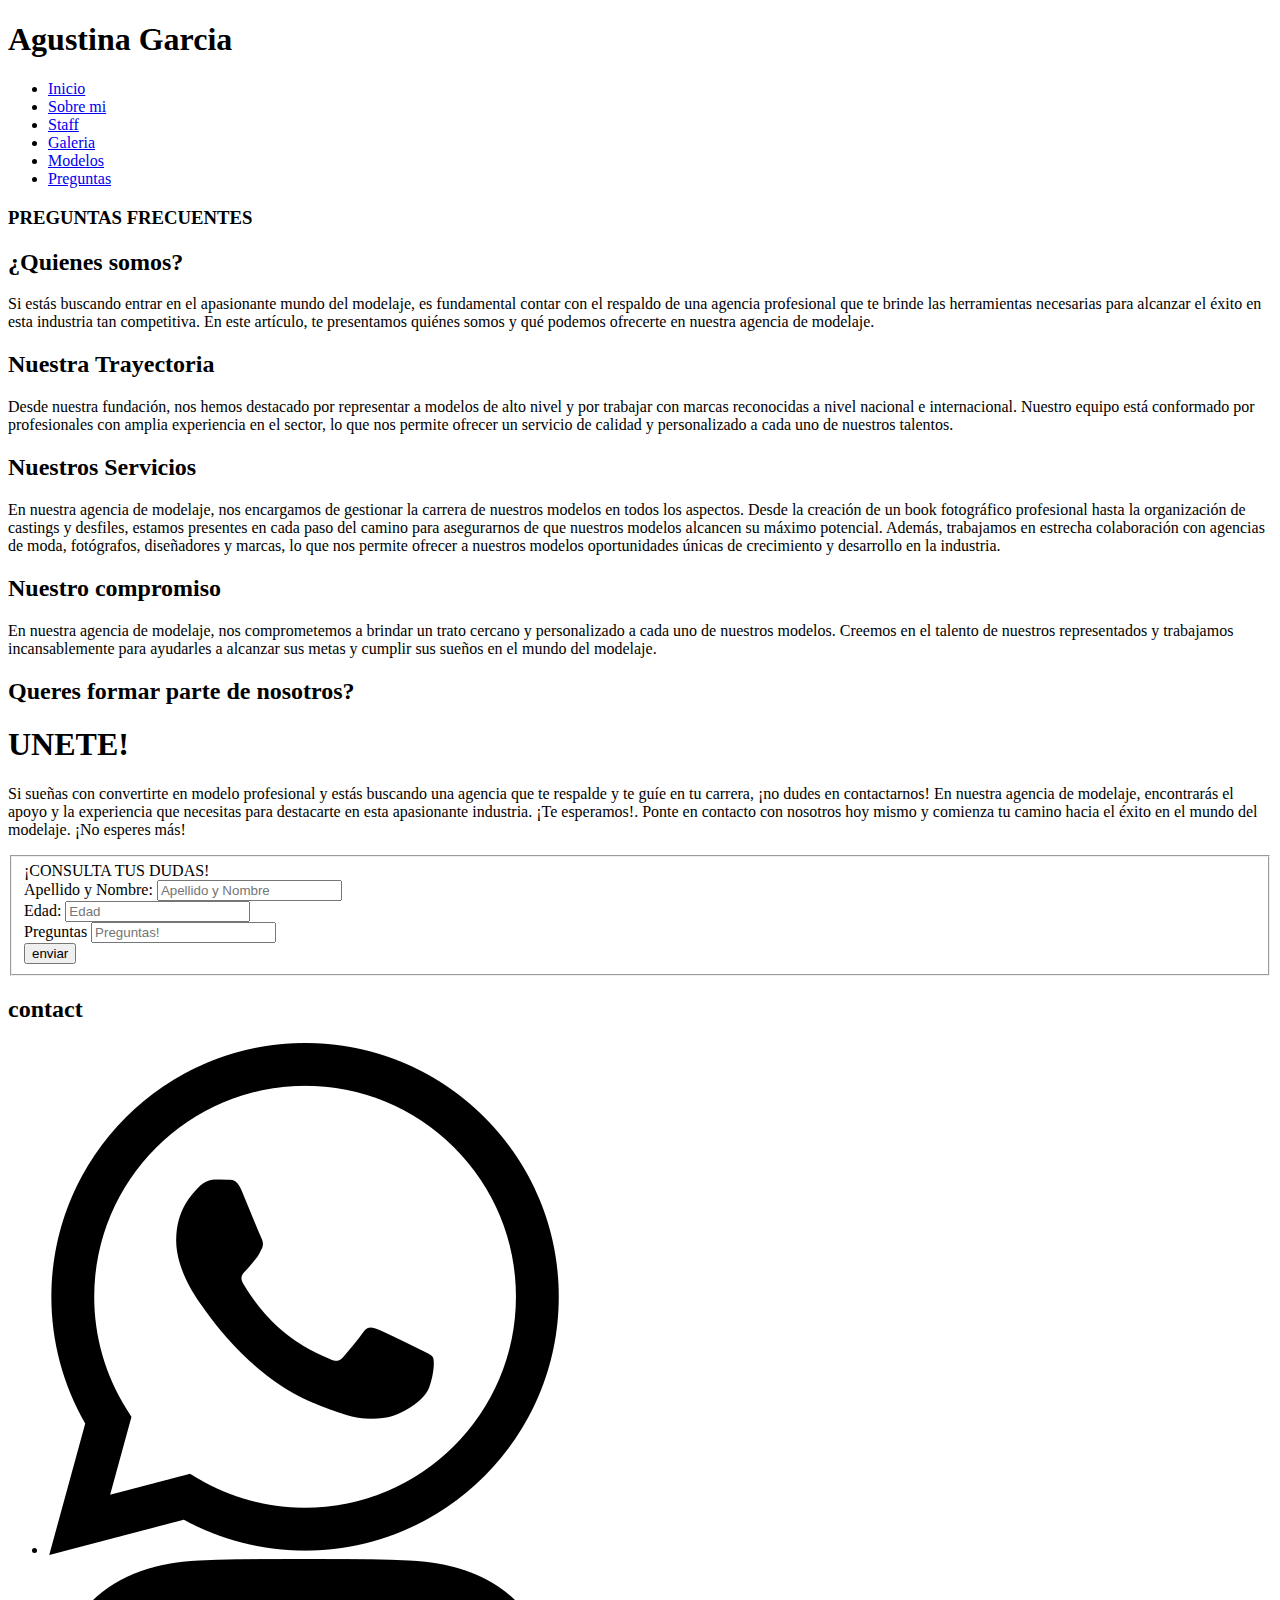
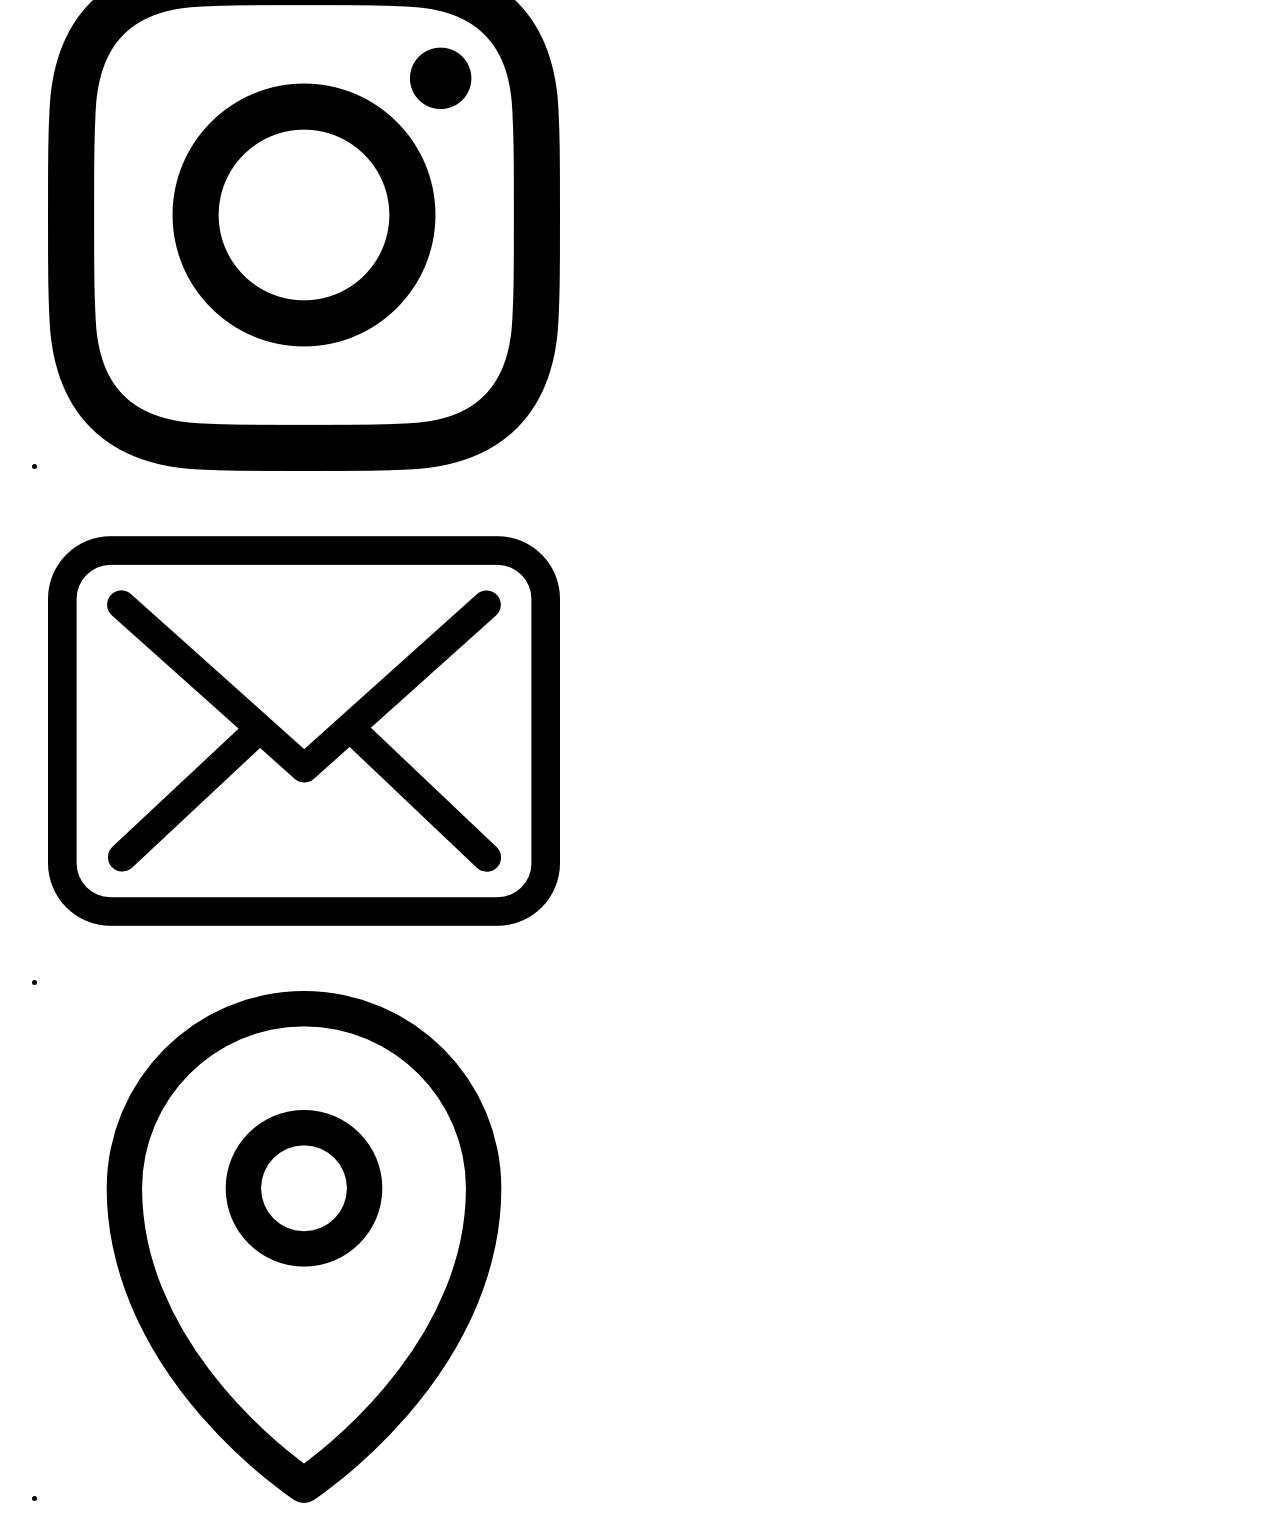
<file: pages/preguntas.html>
<!DOCTYPE html>
<html lang="en">
<head>
    <meta charset="UTF-8">
    <meta name="viewport" content="width=device-width, initial-scale=1.0">
    <title>Agustina Garcia</title>
</head>
<body>
    <!--encabezado-->
    <section>
        <div>
            <header>
                <h1>Agustina Garcia</h1>
            </header>
        </div>
    <!--Menu-->
        <div>
             <nav>
                 <ul>
                   <li><a href="/index.html">Inicio</a></li>

                   <li><a href="/pages/sobreMi.html">Sobre mi</a></li>

                   <li><a href="/pages/staff.html">Staff</a></li>

                   <li><a href="/pages/galeria.html">Galeria</a></li>

                   <li><a href="/pages/modelos.html">Modelos</a></li>

                   <li><a href="/pages/preguntas.html">Preguntas</a></li>

                </ul>
            </nav>
        </div>
        </section>
    <!--Preguntas-->
    <section>
        <div>
            <h3>PREGUNTAS FRECUENTES</h3>
        </div>
        
        <div>
            <h2>¿Quienes somos?</h2>
            <p>Si estás buscando entrar en el apasionante mundo del modelaje, es fundamental contar con el respaldo de una agencia profesional 
                que te brinde las herramientas necesarias para alcanzar el éxito en esta industria tan competitiva. En este artículo, 
                te presentamos quiénes somos y qué podemos ofrecerte en nuestra agencia de modelaje.
            </p>
            <h2>Nuestra Trayectoria</h2>
            <p>Desde nuestra fundación, nos hemos destacado por representar a modelos de alto nivel y por trabajar con marcas reconocidas a nivel nacional e internacional. 
                Nuestro equipo está conformado por profesionales con amplia experiencia en el sector, lo que nos permite ofrecer un servicio de calidad y personalizado a cada uno de nuestros talentos.
            </p>
            <h2>Nuestros Servicios</h2>
            <p>
                En nuestra agencia de modelaje, nos encargamos de gestionar la carrera de nuestros modelos en todos los aspectos.
                 Desde la creación de un book fotográfico profesional hasta la organización de castings y desfiles, estamos presentes en cada paso del camino para asegurarnos 
                 de que nuestros modelos alcancen su máximo potencial.

                Además, trabajamos en estrecha colaboración con agencias de moda, fotógrafos, diseñadores y marcas, lo que nos permite ofrecer a nuestros modelos oportunidades únicas de crecimiento
                 y desarrollo en la industria.  
            </p>
            <h2>Nuestro compromiso</h2>
            <p>
                En nuestra agencia de modelaje, nos comprometemos a brindar un trato cercano y personalizado a cada uno de nuestros modelos. Creemos en el talento de nuestros representados 
                y trabajamos incansablemente para ayudarles a alcanzar sus metas y cumplir sus sueños en el mundo del modelaje.
            </p>

            <h2>Queres formar parte de nosotros?</h2>
            <h1>UNETE!</h1>

            <P>
                Si sueñas con convertirte en modelo profesional y estás buscando una agencia que te respalde y te guíe en tu carrera, ¡no dudes en contactarnos! 
                En nuestra agencia de modelaje, encontrarás el apoyo y la experiencia que necesitas para destacarte en esta apasionante industria. ¡Te esperamos!. 
                Ponte en contacto con nosotros hoy mismo y comienza tu camino hacia el éxito en el mundo del modelaje. ¡No esperes más!
            </P>
            
        </div>
    </section>

    <!--formulario de dudas-->

    <form action="dudas.php" method="get">
        <fieldset>¡CONSULTA TUS DUDAS! <br>

        <div>
        <label for="nombreYApellido">Apellido y Nombre:</label>
        <input type="text" name="nombreYApellido" id="nomApell1" placeholder="Apellido y Nombre">  
        </div>

        <div>
        <label for="edad">Edad:</label>
        <input type="text" name="edad" id="Edad" placeholder="Edad">
        </div>

        <div>
        <label for="preguntas">Preguntas</label>
        <input type="text" name="preguntas" id="preguntas" placeholder="Preguntas!">
        </div>

        <div>
            <input type="button" value="enviar">
        </div>

        </fieldset>
    </form>
        <!--pie de pagina-->
        <section>
            <div>
                <footer>
    
                     <h2>contact</h2>
    
                     <nav>
                          <ul>
                             <li><a href="https://api.whatsapp.com/message/MMXUX3BE66QMJ1?autoload=1&app_absent=0"><img src="/assects/img/png/whatsapp.png" alt="logo whatsapp"></a></li>
                             <li><a href="https://www.instagram.com/agustina.garcia08/?next=%2F"><img src="/assects/img/png/instagram.png" alt="logo instagram"></a></li>
                             <li><a href="https://mail.google.com/mail/u/0/#inbox"><img src="/assects/img/png/sobre.png" alt="email"></a></li>
                             <li><a href="https://www.google.com.ar/maps/place/Delfin+Gallo+3199,+T4001EBW+San+Miguel+de+Tucum%C3%A1n,+Tucum%C3%A1n/data=!4m2!3m1!1s0x94225d0838538ee3:0xa82b7d0399f043de?sa=X&ved=1t:242&ictx=111"><img src="/assects/img/png/ubicacion.png" alt="mi direccion"></a></li>
                          </ul>
                     
                     </nav>

                     
                </footer>
            </div>
        </section>
            
          
    </body>
    </html>
</file>
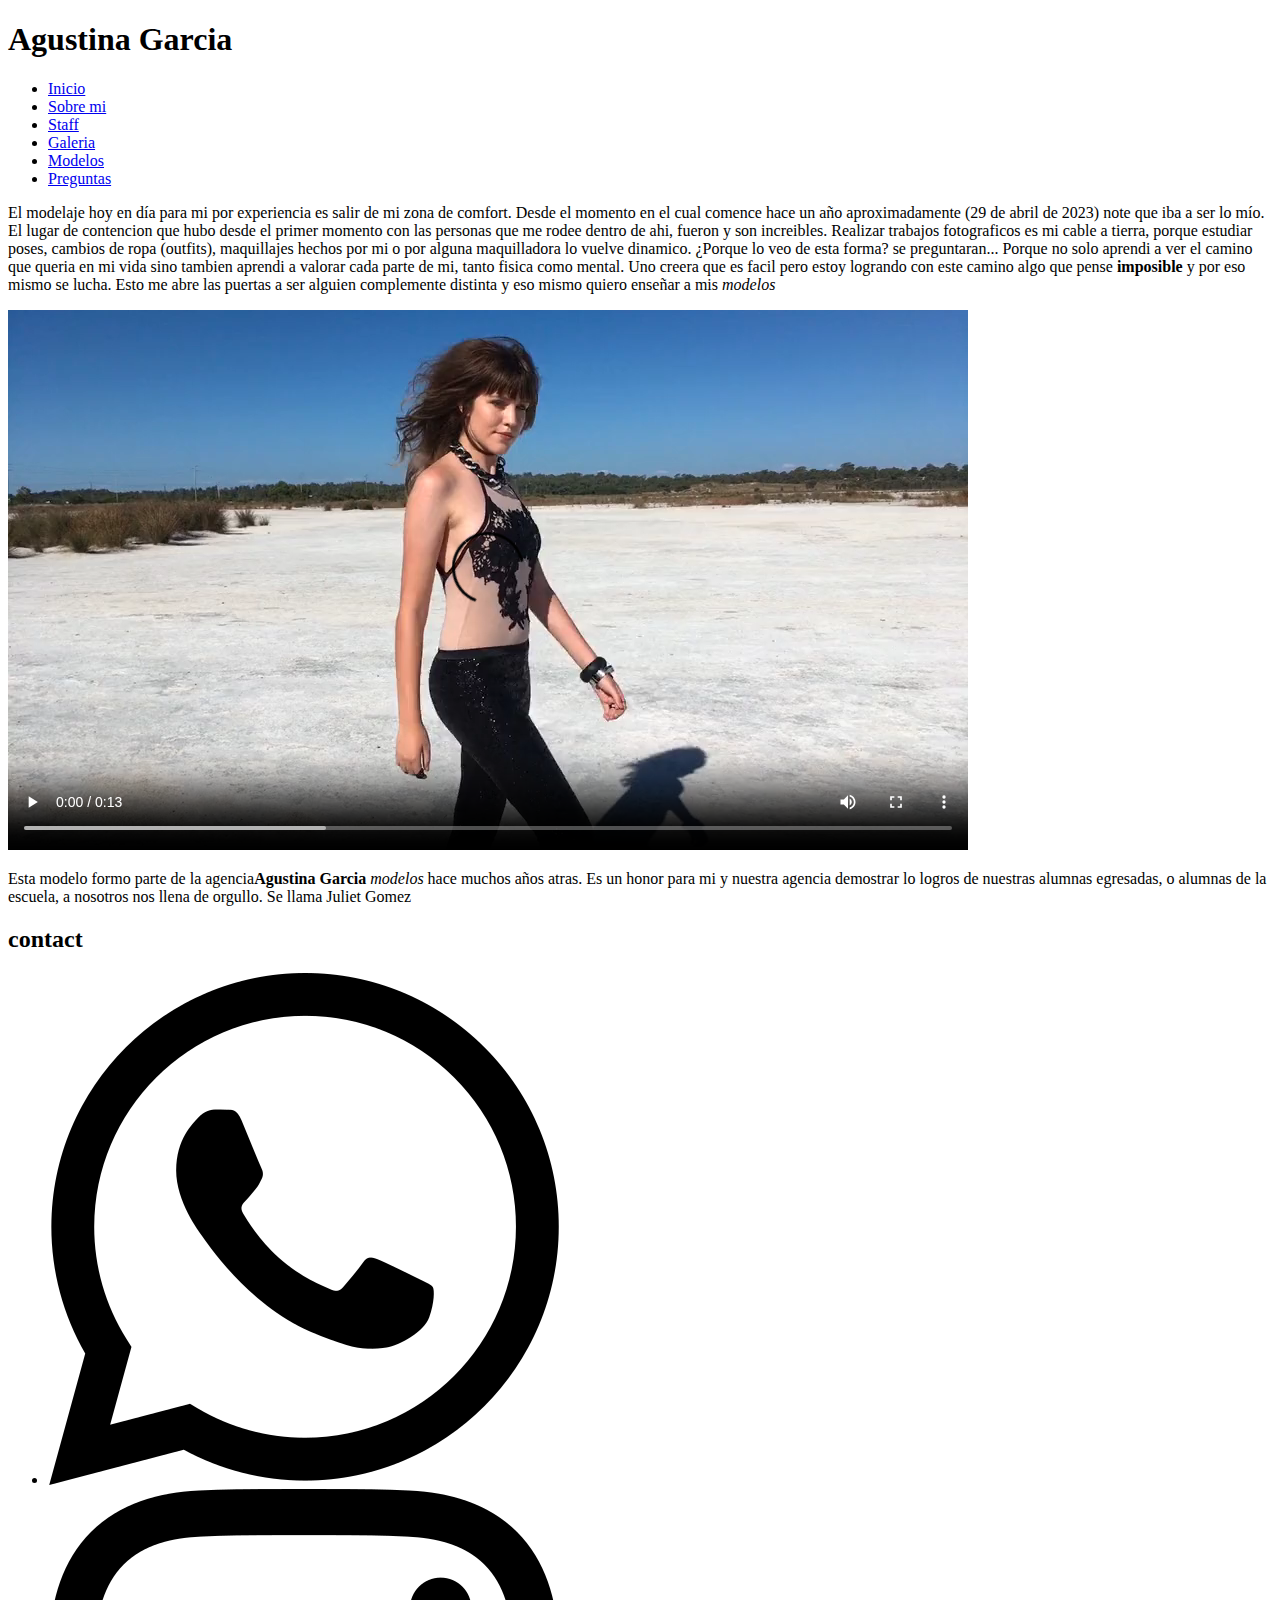
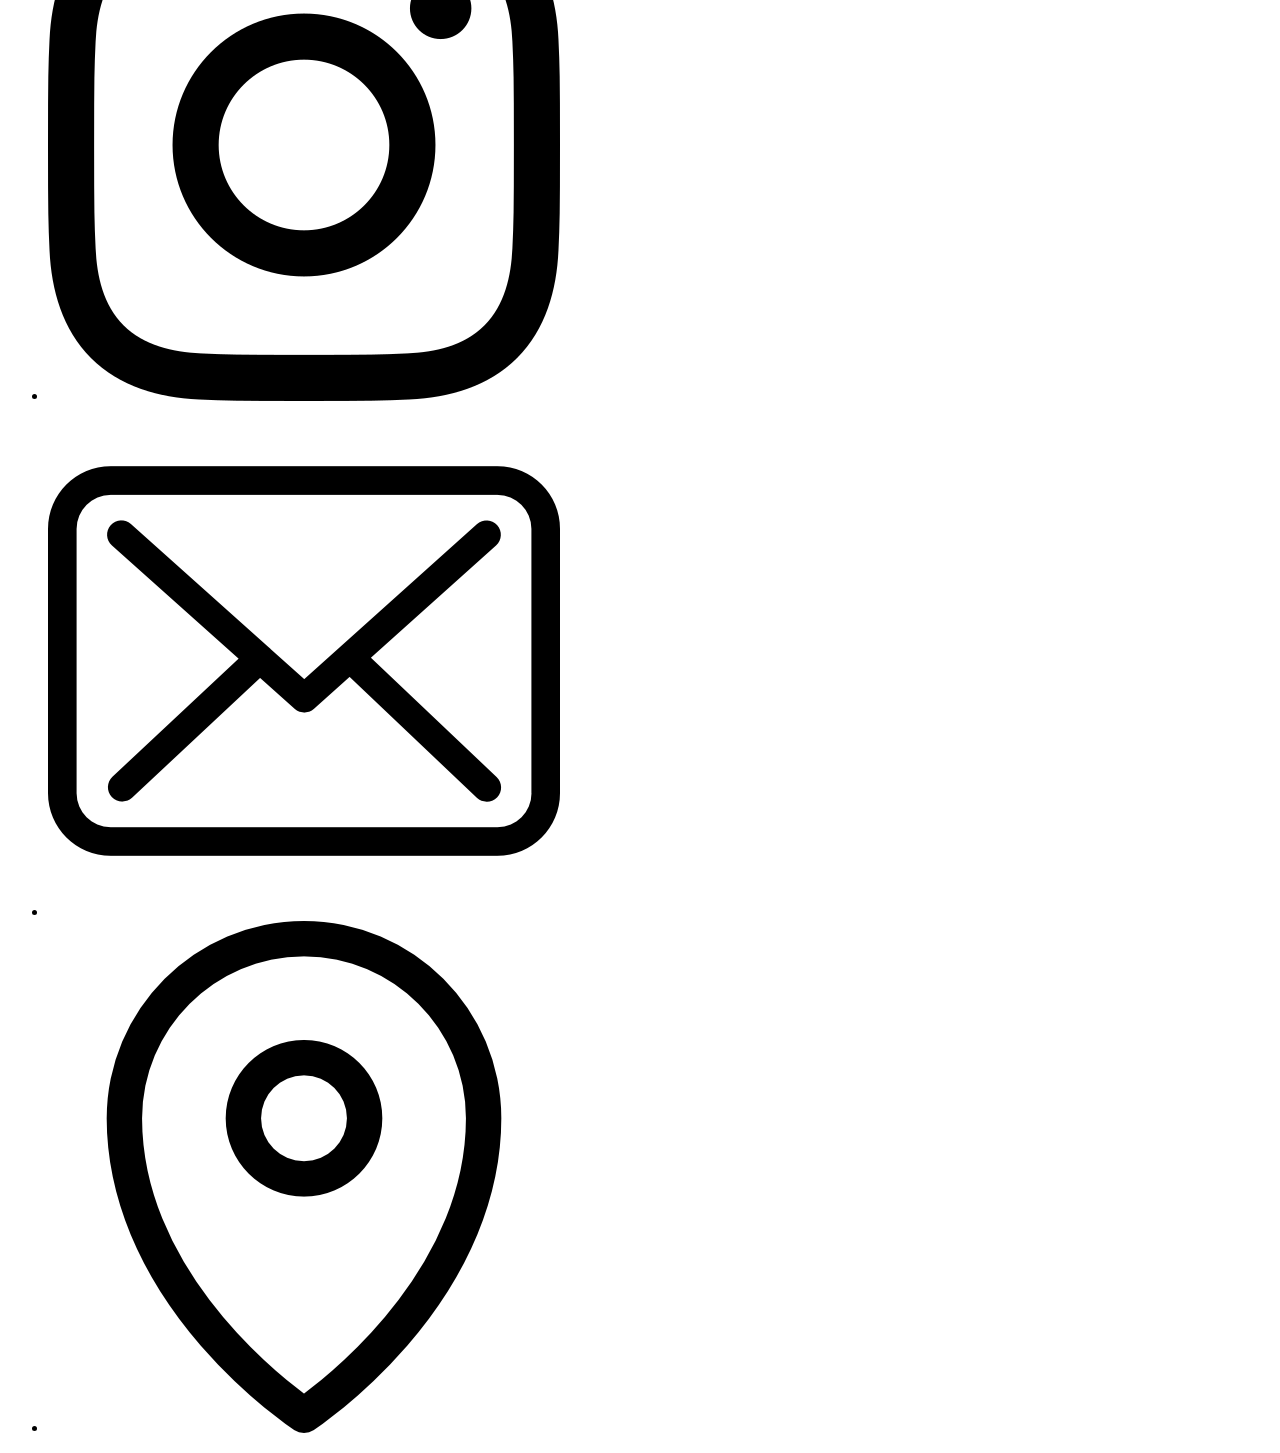
<file: pages/sobreMi.html>
<!DOCTYPE html>
<html lang="en">
<head>
    <meta charset="UTF-8">
    <meta name="viewport" content="width=device-width, initial-scale=1.0">
    <title>Sobre Mi</title>
</head>
<body>
    <!--encabezado-->
    <section>
        <div>
            <header>
                   <h1>Agustina Garcia</h1>
            </header>

        </div>
    </section>
    
        <nav>
         <ul>
            <li><a href="/index.html">Inicio</a></li>

            <li><a href="/pages/sobreMi.html">Sobre mi</a></li>

            <li><a href="/pages/staff.html">Staff</a></li>

            <li><a href="/pages/galeria.html">Galeria</a></li>

            <li><a href="/pages/modelos.html">Modelos</a></li>

            <li><a href="/pages/preguntas.html">Preguntas</a></li>

         </ul>
        </nav>

        
<!--Desarrollo Sobre Mi-->
        <section>
            <article> 
                <p>El modelaje hoy en día para mi por experiencia es salir de mi zona de comfort.
                    Desde el momento en el cual comence hace un año aproximadamente (29 de abril de 2023) note
                    que iba a ser lo mío. El lugar de contencion que hubo desde el primer momento con las personas
                    que me rodee dentro de ahi, fueron y son increibles. Realizar trabajos fotograficos es mi cable a tierra, 
                    porque estudiar poses, cambios de ropa (outfits), maquillajes hechos por mi o por alguna maquilladora lo vuelve
                    dinamico. ¿Porque lo veo de esta forma? se preguntaran... Porque no solo aprendi a ver el camino que 
                    queria en mi vida sino tambien aprendi a valorar cada parte de mi, tanto fisica como mental. Uno creera que es facil
                    pero estoy logrando con este camino algo que pense <strong>imposible</strong> y por eso mismo se lucha.
                     Esto me abre las puertas a ser alguien complemente distinta y eso mismo quiero enseñar a mis <em>modelos</em>
                </p>
            </article>
        </section>
        <aside>
            <video controls autoplay="1" loop="2">
                <source src="../assects/video/mp4/38962-420224580_small.mp4" type="video/mp4">
                <source src="../assects/video/ogg/38962-420224580_small.ogg" type="video/ogg">
            </video>

            <p>Esta modelo formo parte de la agencia<strong>Agustina Garcia </strong> <em>modelos </em> hace muchos años atras. Es un honor para mi y nuestra agencia
            demostrar lo logros de nuestras alumnas egresadas, o alumnas de la escuela, a nosotros nos llena de orgullo. Se llama Juliet Gomez</p>
        </aside>

    <!--pie de pagina-->
    <section>
        <div>
            <footer>

                 <h2>contact</h2>

                 <nav>
                      <ul>
                         <li><a href="https://api.whatsapp.com/message/MMXUX3BE66QMJ1?autoload=1&app_absent=0"><img src="/assects/img/png/whatsapp.png" alt="logo whatsapp"></a></li>
                         <li><a href="https://www.instagram.com/agustina.garcia08/?next=%2F"><img src="/assects/img/png/instagram.png" alt="logo instagram"></a></li>
                         <li><a href="https://mail.google.com/mail/u/0/#inbox"><img src="/assects/img/png/sobre.png" alt="email"></a></li>
                         <li><a href="https://www.google.com.ar/maps/place/Delfin+Gallo+3199,+T4001EBW+San+Miguel+de+Tucum%C3%A1n,+Tucum%C3%A1n/data=!4m2!3m1!1s0x94225d0838538ee3:0xa82b7d0399f043de?sa=X&ved=1t:242&ictx=111"><img src="/assects/img/png/ubicacion.png" alt="mi direccion"></a></li>
                      </ul>
                 
                 </nav>
            </footer>
        </div>
    </section>
        
      
</body>
</html>

    


</body>
</html>
</file>
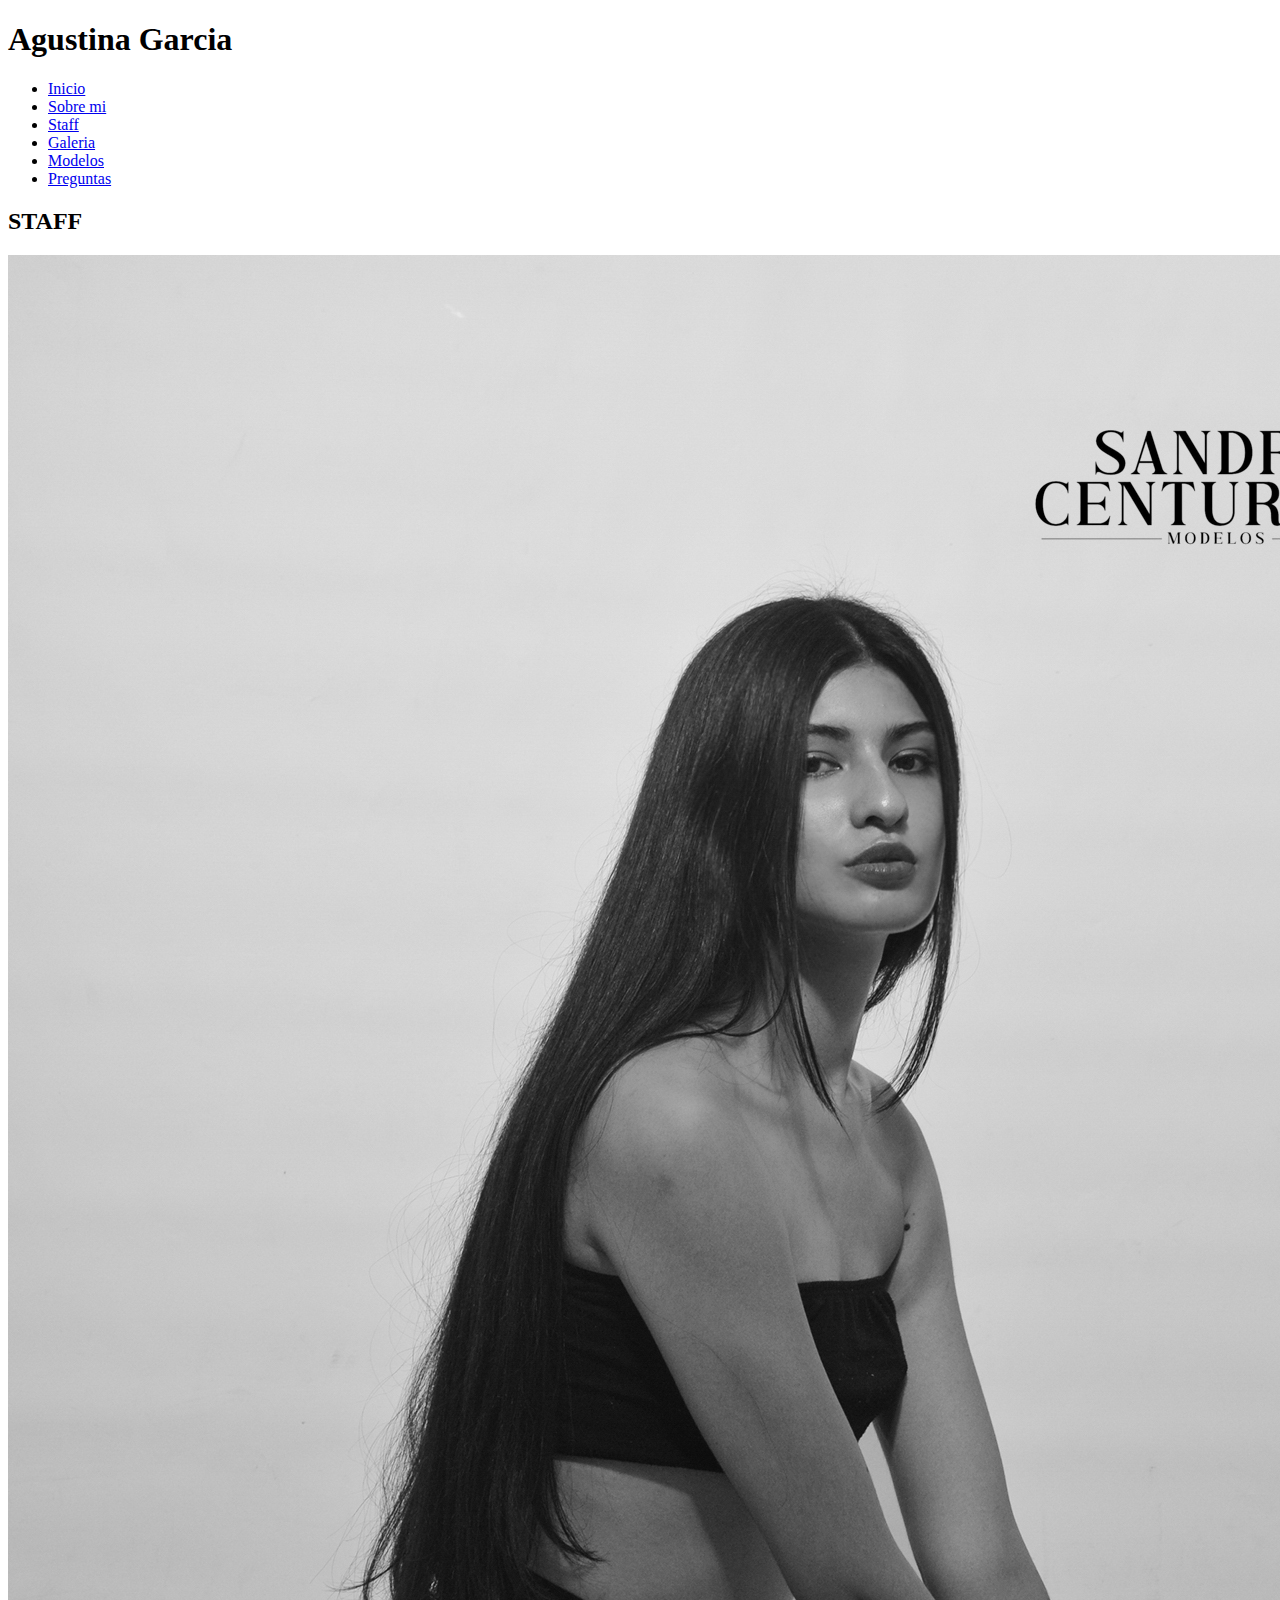
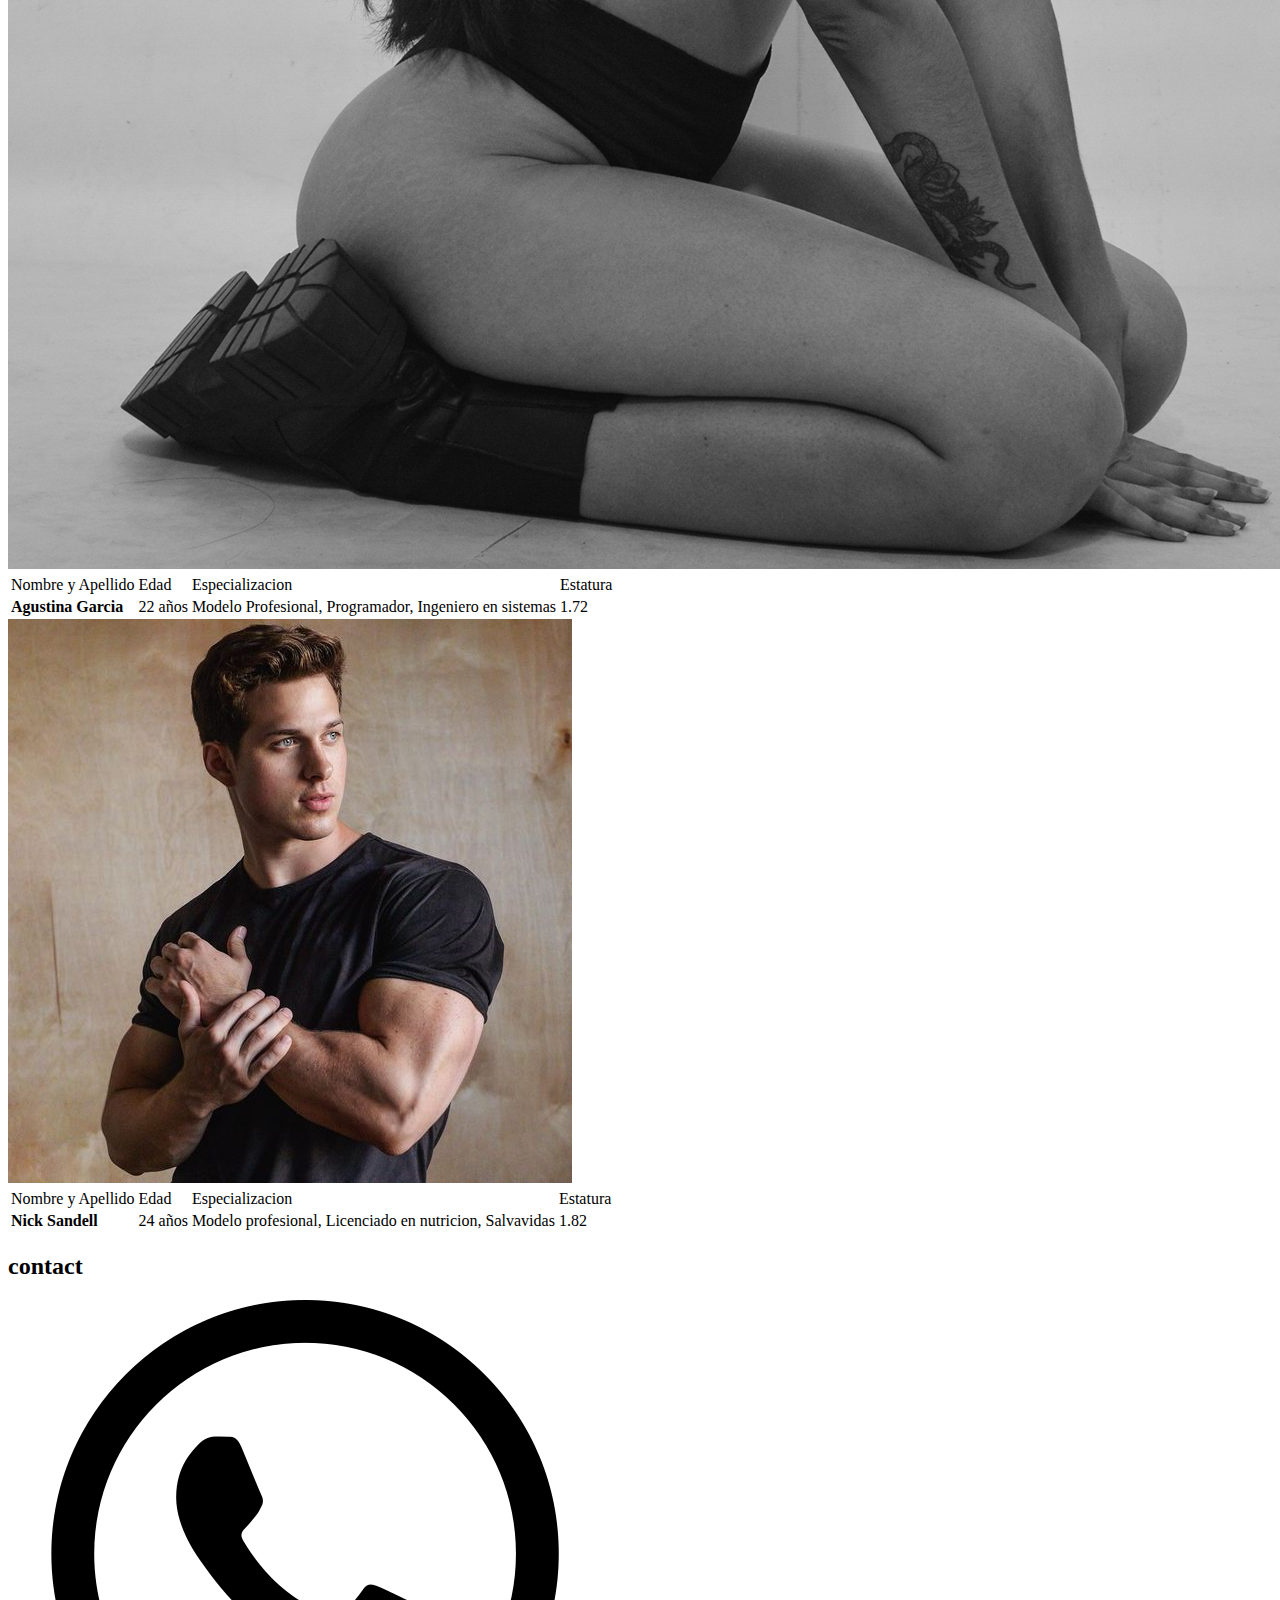
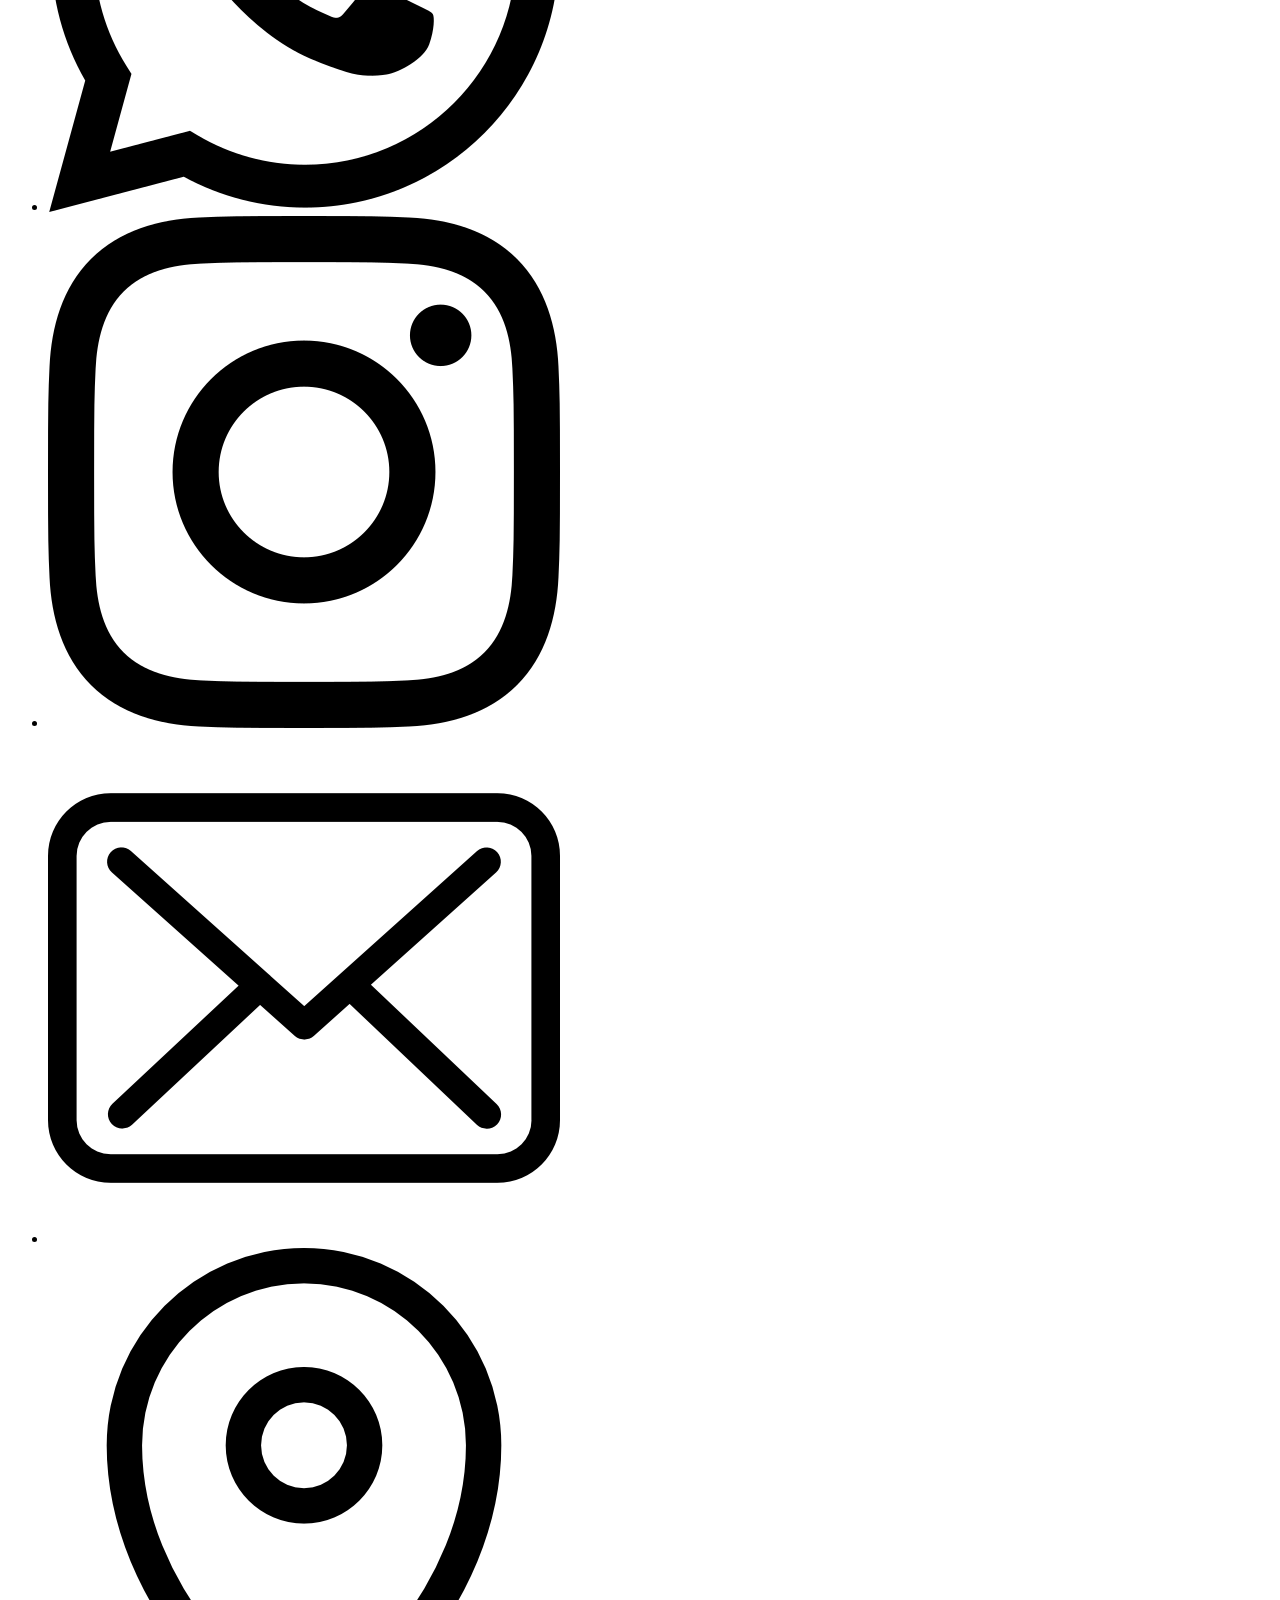
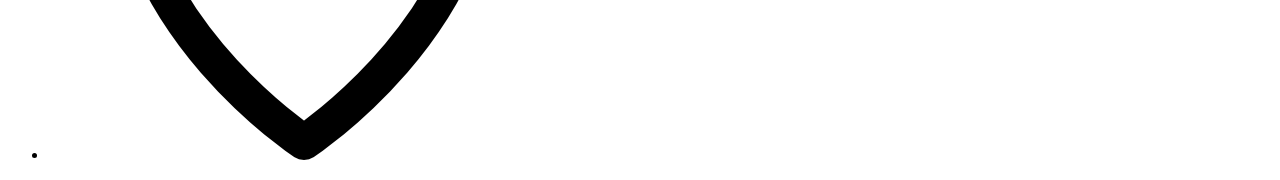
<file: pages/staff.html>
<!DOCTYPE html>
<html lang="en">
<head>
    <meta charset="UTF-8">
    <meta name="viewport" content="width=device-width, initial-scale=1.0">
    <title>Agustina Garcia</title>
</head>
<body>
    <!--encabezado-->
    <section>
        <div>
            <header>
                <h1>Agustina Garcia</h1>
            </header>
        </div>
    <!--Menu-->
    <div>
        <nav>
            <ul>
              <li><a href="/index.html">Inicio</a></li>

              <li><a href="/pages/sobreMi.html">Sobre mi</a></li>

              <li><a href="/pages/staff.html">Staff</a></li>

              <li><a href="/pages/galeria.html">Galeria</a></li>

              <li><a href="/pages/modelos.html">Modelos</a></li>

              <li><a href="/pages/preguntas.html">Preguntas</a></li>

           </ul>
       </nav>
   </div>

    <!--Staff-->
    <h2>
        STAFF
    </h2>
    <section>
        <div>
            <img src="/assects/img/jpg/modelo staff 2.jpg" alt="modelo mujer" >
        </div>

        <div>

            <table>
                <tr>
                    <td>Nombre y Apellido</td>
                    <td>Edad</td>
                    <td>Especializacion</td>
                    <td>Estatura</td>
                </tr>
                <tr>
                    <td><strong>Agustina Garcia</strong></td>
                    <td>22 años</td>
                    <td>Modelo Profesional, Programador, Ingeniero en sistemas</td>
                    <td>1.72</td>
                </tr>
            </table>
        </div>

        <div>
            <img src="/assects/img/jpg/modelo staff 1.jpg" alt="modelo hombre">
        </div>

        <div>
            <table>
                <tr>
                    <td>Nombre y Apellido</td>
                    <td>Edad</td>
                    <td>Especializacion</td>
                    <td>Estatura</td>
                </tr>
                <tr>
                    <td><strong>Nick Sandell</strong></td>
                    <td>24 años</td>
                    <td>Modelo profesional, Licenciado en nutricion, Salvavidas</td>
                    <td>1.82</td>
                </tr>
            </table>
        </div>
    </section>

     <!--pie de pagina-->
    <section>
        <div>
            <footer>
    
                <h2>contact</h2>
    
                    <nav>
                        <ul>
                            <li><a href="https://api.whatsapp.com/message/MMXUX3BE66QMJ1?autoload=1&app_absent=0"><img src="../assects/img/png/whatsapp.png" alt="logo whatsapp"></a></li>
                            <li><a href="https://www.instagram.com/agustina.garcia08/?next=%2F"><img src="/assects/img/png/instagram.png" alt="logo instagram"></a></li>
                            <li><a href="https://mail.google.com/mail/u/0/#inbox"><img src="/assects/img/png/sobre.png" alt="email"></a></li>
                            <li><a href="https://www.google.com.ar/maps/place/Delfin+Gallo+3199,+T4001EBW+San+Miguel+de+Tucum%C3%A1n,+Tucum%C3%A1n/data=!4m2!3m1!1s0x94225d0838538ee3:0xa82b7d0399f043de?sa=X&ved=1t:242&ictx=111"><img src="/assects/img/png/ubicacion.png" alt="mi direccion"></a></li>
                        </ul>
                     
                    </nav>
            </footer>
        </div>
    </section>
            
          
    </body>
    </html>
</file>
<file: assects/css/estilos.css>
#encabezado {
background-color: black;
}

#titulo {
    color: white;
    background-color: black;
}


#menu {
    color: black;
    background-color: #F9E2E1;
    
}
</file>
